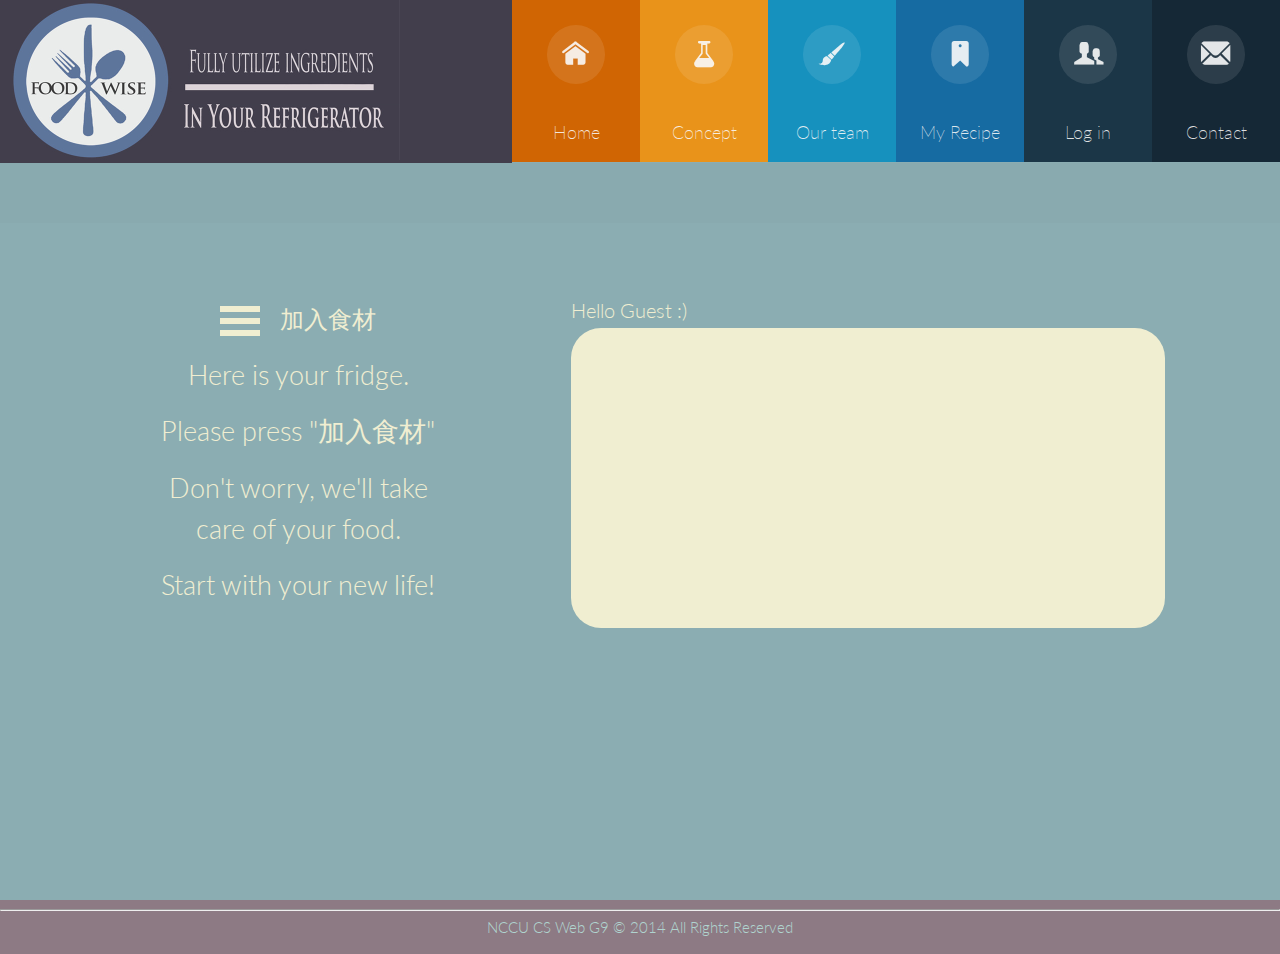
<file: index/index.html>
<!DOCTYPE html>
<html lang="en" class="no-js">
	<head>
		<meta charset="UTF-8" />
        
        <meta property="og:title" content="All About Food" >
        <meta property="og:type" content="website" >
        <meta property="og:url" content="http://chialinyu.github.io/G9/AllAboutFood/index/index.html" >
        <meta property="og:image" content="http://chialinyu.github.io/G9/AllAboutFood/index/images/logo3.jpg" >
        
		<meta http-equiv="X-UA-Compatible" content="IE=edge,chrome=1"> 
		<meta name="viewport" content="width=device-width, initial-scale=1.0"> 
		<title>All About Food</title>
		<meta name="description" content="Multi-Level Push Menu: Off-screen navigation with multiple levels" />
		<meta name="keywords" content="multi-level, menu, navigation, off-canvas, off-screen, mobile, levels, nested, transform" />
		<meta name="author" content="Codrops" />
		<link rel="shortcut icon" href="../favicon.ico">
		<link rel="stylesheet" type="text/css" href="css/normalize.css" />
		<link rel="stylesheet" type="text/css" href="css/demo.css" />
		<link rel="stylesheet" type="text/css" href="css/icons.css" />
		<link rel="stylesheet" type="text/css" href="css/component.css" />
		<link rel="stylesheet" type="text/css" href="css/default_nav.css" />
		<link rel="stylesheet" type="text/css" href="css/component_nav.css" />
        <link rel="stylesheet" type="text/css" href="css/googlesearch.css" />
        
		<script src="js/modernizr.nav.js"></script>
		<script src="js/modernizr.push.js"></script>
        <script type="text/javascript" src="http://www.parsecdn.com/js/parse-1.2.18.min.js"></script>
		
	<script type="text/javascript" src="http://ajax.googleapis.com/ajax/libs/jquery/1.7.2/jquery.min.js"></script>
<!--           <script type="text/javascript" src="http://code.jquery.com/jquery-latest.min.js"></script>-->
   <link rel="stylesheet" href="../apply/fancybox/source/jquery.fancybox.css?v=2.1.5" type="text/css" media="screen" />
   <script type="text/javascript" src="../apply/fancybox/source/jquery.fancybox.pack.js?v=2.1.5"></script>

        
	</head>
    
<script type="text/javascript">
	$(document).ready(function() {

	
		$('.fancybox').fancybox({
            padding:0, margin:0 ,background: 'none',
    		'type': 'inline', //change from iframe
    		'scrolling': 'no',
//            "width":400,"height":300,
            'afterClosed': function(){
                parent.location.reload(true); 
                 $.fancybox.close();
            },
//    		'iframe': {'scrolling': 'no'}
		});	
        
        
        
	});  
    
  </script>
	
	<body>	
		<div class="container">
			
			<!-- Push Wrapper -->
			<div class="mp-pusher" id="mp-pusher">
				
				<nav id="menu" class="nav">

                    <ul>
						<li>
							<a href="#">
								<span class="icon_nav icon">
									<i aria-hidden="true" class="icon-home"></i>
								</span>
								<span>Home</span>
							</a>
						</li>
						<li>
							<a href="../concept/concept.html">
								<span class="icon_nav icon"> 
									<i aria-hidden="true" class="icon-services"></i>
								</span>
								<span>Concept</span>
							</a>
						</li>
						<li>
							<a href="../team/team.html">
								<span class="icon_nav icon">
									<i aria-hidden="true" class="icon-portfolio"></i>
								</span>
								<span>Our team </span>
							</a>
						</li>
						<li>
							<a href="../recipe/recipe.html">
								<span class="icon_nav icon">
									<i aria-hidden="true" class="icon-blog"></i>
								</span>
								<span>My Recipe</span>
							</a>
						</li>
						<li>
<!--							<a class="fancybox fancybox.iframe"  href="../Login.html"  >-->
                            <a class="fancybox"  href="#LoginPage"  >    
								<span class="icon_nav icon">
									<i aria-hidden="true" class="icon-team"></i>
								</span>
								<span>Log in</span>
							</a>
						</li>
						<li>
							<a href="mailto:99703028@nccu.edu.tw">
								<span class="icon_nav icon">
									<i aria-hidden="true" class="icon-contact"></i>
								</span>
								<span>Contact</span>
							</a>
						</li>
					</ul>
				</nav>

		        <div class="logo"><a href="#"><img alt="logo" class="icon-logo" src="./images/logo3.jpg"></a></div>
				
				
				<!-- mp-menu -->
				<nav id="mp-menu" class="mp-menu">
					
					<div class="mp-level">
						<h2 class="icon icon-food">All About Food</h2>
						<ul>
							<li class="icon icon-arrow-left">
								<a href="#">穀物類</a>
								<div class="mp-level">
									<h2>穀物類</h2>
									<a class="mp-back" href="#">back</a>
									<ul>
										<li class="icon icon-arrow-left">
											<a href="#">麵食類</a>
											<div class="mp-level">
												<h2>麵食類</h2>
												<a class="mp-back" href="#">back</a>
												<ul class="Ingredient">
													<li><a href="#">細麵</a></li>
													<li><a href="#">粄條</a></li>
													<li><a href="#">烏龍麵</a></li>
													<li><a href="#">拉麵</a></li>
                                                    <li><a href="#">冬粉</a></li>
                                                    <li><a href="#">河粉</a></li>
												</ul>
											</div>
										</li>
										<li class="icon icon-arrow-left">
											<a href="#">米飯類</a>
											<div class="mp-level">
												<h2>米飯類</h2>
												<a class="mp-back" href="#">back</a>
												<ul class="Ingredient">
													<li><a href="#">飯</a></li>
													<li><a href="#">糙米</a></li>
													<li><a href="#">胚芽米</a></li>
													<li><a href="#">紫米飯</a></li>
													<li><a href="#">五穀米</a></li>
												</ul>
											</div>
										</li>
										<li class="icon icon-arrow-left">
											<a href="#">根莖類</a>
											<div class="mp-level">
												<h2>根莖類</h2>
												<a class="mp-back" href="#">back</a>
												<ul class="Ingredient">
													<li><a href="#">芋頭</a></li>
													<li><a href="#">玉米</a></li>
													<li><a href="#">地瓜</a></li>
													<li><a href="#">馬鈴薯</a></li>
												</ul>
											</div>
										</li>
									</ul>
								</div>
							</li>
							<li class="icon icon-arrow-left">
								<a href="#">肉類</a>
								<div class="mp-level">
									<h2>肉類</h2>
									<a class="mp-back" href="#">back</a>
									<ul class="Ingredient">
										<li><a href="#">豬肉</a></li>
										<li><a href="#">牛肉</a></li>
										<li><a href="#">羊肉</a></li>
										<li><a href="#">雞肉</a></li>
										<li><a href="#">魚</a></li>
									</ul>
								</div>
							</li>
							<li class="icon icon-arrow-left">
								<a href="#">蔬菜類</a>
								<div class="mp-level">
									<h2>蔬菜類</h2>
									<a class="mp-back" href="#">back</a>
									<ul class="Ingredient">
										<li><a href="#">空心菜</a></li>
										<li><a href="#">菠菜</a></li>
										<li><a href="#">蘿蔔</a></li>
										<li><a href="#">香菇</a></li>
										<li><a href="#">茄子</a></li>
										<li><a href="#">花椰菜</a></li>
										<li><a href="#">胡蘿蔔</a></li>
										<li><a href="#">黃瓜</a></li>
                                        <li><a href="#">南瓜</a></li>
										<li><a href="#">番茄</a></li>
									</ul>
								</div>
							</li>
							<li class="icon icon-arrow-left">
								<a href="#">水果</a>
								<div class="mp-level">
									<h2>水果</h2>
									<a class="mp-back" href="#">back</a>
									<ul class="Ingredient">
										<li><a href="#">蘋果</a></li>
										<li><a href="#">香蕉</a></li>
										<li><a href="#">葡萄</a></li>
										<li><a href="#">橘子</a></li>
										<li><a href="#">檸檬</a></li>
										<li><a href="#">芒果</a></li>
										<li><a href="#">西瓜</a></li>
                                        <li><a href="#">木瓜</a></li>
                                        <li><a href="#">草莓</a></li>
									</ul>
								</div>
							</li>
							<li class="icon icon-arrow-left">
								<a href="#">其他配料</a>
								<div class="mp-level">
									<h2>其他配料</h2>
									<a class="mp-back" href="#">back</a>
									<ul class="Ingredient">
										<li><a href="#">巧克力</a></li>
										<li><a href="#">糖</a></li>
										<li><a href="#">胡椒</a></li>
										<li><a href="#">黑糖</a></li>
										<li><a href="#">橄欖油</a></li>
										<li><a href="#">豬油</a></li>
										<li><a href="#">醋</a></li>
                                        <li><a href="#">蛋</a></li>
									</ul>
								</div>
							</li>
							
							<li class="icon icon-arrow-left">
								<a href="#">乳製品</a>
								<div class="mp-level">
									<h2>乳製品</h2>
									<a class="mp-back" href="#">back</a>
									<ul class="Ingredient">
										<li><a href="#">牛奶</a></li>
										<li><a href="#">奶油</a></li>
										<li><a href="#">起士</a></li>
										<li><a href="#">優格</a></li>
										<li><a href="#">冰淇淋</a></li>
									</ul>
								</div>
							</li>
							
						</ul>
							
					</div>
				</nav>
				
				
				
				<!-- /mp-menu -->

				<div class="scroller"><!-- this is for emulating position fixed of the nav -->
					<div class="scroller-inner">
						<!-- Top Navigation -->
							<div class="codrops-top clearfix">
						<!--	<a class="codrops-icon codrops-icon-prev" href="http://tympanus.net/Tutorials/CircularNavigation/"><span>Previous Demo</span></a>
							<span class="right"><a class="codrops-icon codrops-icon-drop" href="http://tympanus.net/codrops/?p=16252"><span>Back to the Codrops Article</span></a></span>
				-->		</div> 
						<header class="codrops-header">
							
						</header>
						<div class="content clearfix">
                            
							<div class="block block-40 clearfix">
								<p><a href="#" id="trigger" class="menu-trigger">加入食材</a></p>
						<!--		<nav class="codrops-demos">
									<a href="index.html">Demo 1: Overlapping levels</a>
									<a href="index2.html">Demo 2: Covering levels</a>
									<a class="current-demo" href="index3.html">Demo 3: Overlapping levels with back links</a> 
									</nav>  -->
                                <p>Here is your fridge.</p>
								<p>Please press "加入食材"</p>
<!--								<p>You can add anything you have</p>-->
								<p>Don't worry, we'll take care of your food.</p>
								<p>Start with your new life!</p>
							</div>
							<div class="block block-60" >
                                
                                <div id="UserName">Hello Guest :)</div>
                                
                                <div id="refrigerator"></div>
<!--
								<p><strong>Here is your fridge.</strong></p>
								<p><strong>Please press "Add Ingredient"</strong></p>
								<p><strong>You can add anything you have</strong></p>
								<p><strong>Don't worry, we'll take care of your food.</strong></p>
								<p><strong>Start with your new life!</strong></p>
-->
<!--                                google自定搜尋-->
                                <div>
                                <script>
                                  (function() {
//                                    var cx = '017594238628882870196:sqgbncmeimi';
                                    var cx = '004612734618331306887:e8s8iujgqtm';  
                                    var gcse = document.createElement('script');
                                    gcse.type = 'text/javascript';
                                    gcse.async = true;
                                    gcse.src = (document.location.protocol == 'https:' ? 'https:' : 'http:') +
                                        '//www.google.com/cse/cse.js?cx=' + cx;
                                    var s = document.getElementsByTagName('script')[0];
                                    s.parentNode.insertBefore(gcse, s);
                                  })();
                                </script>
                                <gcse:search></gcse:search>
                                </div>
                                
                                <br><br><br><br><br><br>
                                
							</div>
					<!--		<div class="info">
								<p>If you enjoyed this you might also like:</p>
								<p><a href="http://icook.tw">iCook.tw</a></p>
							</div> -->
						</div>
					</div><!-- /scroller-inner -->
				</div><!-- /scroller -->

			</div><!-- /pusher -->
		</div><!-- /container -->
		
		
		<script src="js/classie.js"></script>
		<script src="js/mlpushmenu.js"></script>
		<script>
			new mlPushMenu( document.getElementById( 'mp-menu' ), document.getElementById( 'trigger' ) );
		</script>
		
		<!-- responsive menu -->
		<script>
			
			//  The function to change the class
			var changeClass = function (r,className1,className2) {
				var regex = new RegExp("(?:^|\\s+)" + className1 + "(?:\\s+|$)");
				if( regex.test(r.className) ) {
					r.className = r.className.replace(regex,' '+className2+' ');
			    }
			    else{
					r.className = r.className.replace(new RegExp("(?:^|\\s+)" + className2 + "(?:\\s+|$)"),' '+className1+' ');
			    }
			    return r.className;
			};	

			//  Creating our button in JS for smaller screens
			var menuElements = document.getElementById('menu');
			menuElements.insertAdjacentHTML('afterBegin','<button type="button" id="menutoggle" class="navtoogle" aria-hidden="true"><i aria-hidden="true" class="icon-menu"> </i> Menu</button>');

			//  Toggle the class on click to show / hide the menu
			document.getElementById('menutoggle').onclick = function() {
				changeClass(this, 'navtoogle active', 'navtoogle');
			}

			// http://tympanus.net/codrops/2013/05/08/responsive-retina-ready-menu/comment-page-2/#comment-438918
			document.onclick = function(e) {
				var mobileButton = document.getElementById('menutoggle'),
					buttonStyle =  mobileButton.currentStyle ? mobileButton.currentStyle.display : getComputedStyle(mobileButton, null).display;

				if(buttonStyle === 'block' && e.target !== mobileButton && new RegExp(' ' + 'active' + ' ').test(' ' + mobileButton.className + ' ')) {
					changeClass(mobileButton, 'navtoogle active', 'navtoogle');
				}
			}
            
            </script>
        
        <script>
            
            //choose~~in~~box~~
            /*
    		if( $("#gsc-i-id1").val() ){
    			var searchInput = $("#gsc-i-id1").val();
    			console.log("12333");
    		}else{
            
				var searchInput =" ";
            	console.log("32111");
            }*/
            //var searchInput = $('#refrigerator').text() ;
           
//            var times = 0;
            var myArray = [];
            $('.Ingredient li a').click(function(){
            	  //searchInput = $('#refrigerator').text() ;
//                for(var i = 0; i <= time;i++){
//                    
//                }
//                times++;
                  
                
//                myArray.push($("#refrigerator .box").html());//失敗的ＰＵＳＨ舊資料
//                
//                console.log("array=",myArray);
                
                var content = $(this).html();

    
                
                var date = new Date($.now());
                var month = new Array(12);
                    month[0] = "01";
                    month[1] = "02";
                    month[2] = "03";
                    month[3] = "04";
                    month[4] = "05";
                    month[5] = "06";
                    month[6] = "07";
                    month[7] = "08";
                    month[8] = "09";
                    month[9] = "10";
                    month[10] = "11";
                    month[11] = "12";
                
                var Year = date.getFullYear();
                var Month = month[date.getMonth()];
                var Day = date.getDate();
                
                var numDate = parseInt(Year+Month+Day);
                
                //searchInput += content + " ";

                myArray.push( content );
                myArray.push( numDate );
                
                $('#refrigerator').append('<div class="box" value='+ content +">"+content+ " " +'<div class="box_hover">'+numDate+" </div>");
                var nowingredient = $('#refrigerator').text();
                console.log("gogo ",nowingredient);
                /*
                var tmp = searchInput.split(' ');
                console.log("tmp",tmp);
                console.log("length",tmp.length);
                if(searchInput.split(' ').length <= (3+2) ){
                	$('#gsc-i-id1').val(searchInput);
                }
                */
                var tt = nowingredient.split(' ');
                searchInput= "";
                for(var i=0 ; i<tt.length-1; i+=2){
                	if(i<6){
                	 searchInput += (tt[i] + " ");                		
                	}

                }
                $('#gsc-i-id1').val(searchInput);
                console.log("search=>",$('#gsc-i-id1').val());
                //console.log("con",searchInput);//
                //console.log("cookie:",document.cookie);//
                
                //获取cookie字符串 
                var strCookie=document.cookie; 
                var arrCookie=strCookie.split(";"); 
                console.log("userId的值是 ",arrCookie[0]);
                
//                FB.getLoginStatus(function(response) {
//                // this will be called when the roundtrip to Facebook has completed
//                
//                }, true);
                
                //parse 傳資料 update item
                Parse.initialize("wfsQ2jK7uRpaJJjX4C3zhTvDXlzpVbkpGOrVIFdJ", "6IRXG0BIzE5ToEHOYh3HGjaXrNiU7HaG5Repvte0");

				var currentuser = Parse.Object.extend("FacebookID");//include class
				var query = new Parse.Query(currentuser);//對class做搜尋
				query.equalTo("userID",arrCookie[0]);
                console.log("arr=",arrCookie[0]);
                console.log("gogo222222 ",nowingredient);
//                var currentuser = Parse.Object.extend("FacebookID");//include class
//				var query = new Parse.Query(currentuser);//對class做搜尋
//				query.equalTo("userID","814579645218777");
                
				//var d = new Date(year, month, day, hours, minutes, seconds, milliseconds);
				//query.id = "DZZVW4YIDM";
				query.first({
  				  success: function(object) {
  				  	//console.log(object);
				   // object.set("ingredient", myArray.toString());
                    object.set("ingredient", nowingredient);
				    object.save();
				 },
				  error: function(error) {
				    alert("Error: " + error.code + " " + error.message);
				  }
				});

				getpairinfo();
            })

		</script>

        <script>
			function getpairinfo(){
				Parse.initialize("wfsQ2jK7uRpaJJjX4C3zhTvDXlzpVbkpGOrVIFdJ", "6IRXG0BIzE5ToEHOYh3HGjaXrNiU7HaG5Repvte0");

				var currentuser = Parse.Object.extend("FacebookID");//include class
				var querypair = new Parse.Query(currentuser);//對class做搜尋
				//querypair.refresh();
				querypair.get("KtnMfQB8JL", { //objectid
				  success: function(user) {
				  	//user = unsynuser.fetch();
				  	//querypair.refresh();
				  	console.log(user.get("ingredient"));
				  	var obj = user.get("ingredient").split(",");
				  	for(var i=1; i<obj.length; i=i+2){
				  		//console.log( (parseInt(obj[i],10)) );
				  		console.log("obj" + obj[i] );
				  	}
				  	
				  },
				  error: function(object, error) {
				  	console.log("nonono");
				    
				  }
				});
				
			}
		</script>
        
        <script>
//            $(document).on("dblclick",".box",function(){    
//        		console.log("remove!! yayayaya!!!");
//                console.log(this);
//        		$(this).remove();
//        	})
//            
//            $(document).on("dblclick",".box_red",function(){    
//        		console.log("remove!! yayayaya!!!");
//                console.log(this);
//        		$(this).remove();
//        	})
            
            
            $(document).on("dblclick",".box",function(){   
        		var strCookie=document.cookie; 
                var arrCookie=strCookie.split(";");  
        		console.log("remove!! yayayaya!!!");
                //console.log(this);
        		$(this).remove();

        		var rmingredient = $('#refrigerator').text();
        	    console.log("rmnow1111",rmingredient);

        		Parse.initialize("wfsQ2jK7uRpaJJjX4C3zhTvDXlzpVbkpGOrVIFdJ", "6IRXG0BIzE5ToEHOYh3HGjaXrNiU7HaG5Repvte0");

				var currentuser1 = Parse.Object.extend("FacebookID");//include class
				var query = new Parse.Query(currentuser1);//對class做搜尋

				query.equalTo("userID",arrCookie[0]);
                
				console.log("rmnow==>>",rmingredient);

				query.first({
  				  success: function(object) {
  				  	//console.log(object);
  				  	object.set("ingredient", rmingredient);
				    //object.set("ingredient", myArray.toString());
				    object.save();
				 },
				  error: function(error) {
				    alert("Error: " + error.code + " " + error.message);
				  }
				});
            });
            
            $(document).on("dblclick",".box_red",function(){   
        		var strCookie=document.cookie; 
                var arrCookie=strCookie.split(";");  
        		console.log("remove!! yayayaya!!!");
                //console.log(this);
        		$(this).remove();

        		var rmingredient = $('#refrigerator').text();
        	    console.log("rmnow1111",rmingredient);

        		Parse.initialize("wfsQ2jK7uRpaJJjX4C3zhTvDXlzpVbkpGOrVIFdJ", "6IRXG0BIzE5ToEHOYh3HGjaXrNiU7HaG5Repvte0");

				var currentuser1 = Parse.Object.extend("FacebookID");//include class
				var query = new Parse.Query(currentuser1);//對class做搜尋

				query.equalTo("userID",arrCookie[0]);
                
				console.log("rmnow==>>",rmingredient);

				query.first({
  				  success: function(object) {
  				  	//console.log(object);
  				  	object.set("ingredient", rmingredient);
				    //object.set("ingredient", myArray.toString());
				    object.save();
				 },
				  error: function(error) {
				    alert("Error: " + error.code + " " + error.message);
				  }
				});
            });
        
            
        </script>
        
        
<!--        Login.html-->
        
        <div id="LoginPage" class="LoginPageStyle" style="display:none">
            
            <link href="../FOOD_files/login_css.css" rel="stylesheet" type="text/css">
    <!--     <script type="text/javascript" src="http://ajax.googleapis.com/ajax/libs/jquery/1.7.2/jquery.min.js"></script>-->
            <div id="fb-root"></div>

            <section id="login" class="login_section">
                <h2 class="h2_style">LOG IN</h2>
                <form class="form_style">
                    <img src='../FOOD_files/user_circle.png' class="icon_style">&nbsp USERNAME<input type="text" id="login_name" name="username" placeholder="Type your username"><br>
                    <img src='../FOOD_files/lock.png' class="icon_style">PASSWORD<input type="text" id="login_pass" placeholder="Type your password">
                </form>
                <div id="login_link">
                    <a><img src='../FOOD_files/question.png' class="icon_style">LOST PASSWORD?</a><br>         
                    <a><img src='../FOOD_files/heart.png' class="icon_style">NEW ACCOUNT</a><br>
                    <a><img src='../FOOD_files/question.png' class="icon_style">HELP</a>
                </div>
    <!--
                    <fb:login-button scope="public_profile,email" onlogin="checkLoginState();">
                    </fb:login-button>
    -->
            <div class="buttons">
                <button  id="fb_login" onclick="clickFBLogin()">Sign in FB</button>
                <button  id="login_bt2" >Sign in</button>
                <button  id="fb_logout" onclick="FacebookLogout()">Log out</button>
        <!--        <button class="click">123</button>-->
            </div>

            </section>
                  <!--匯入Parse SDK-->
            <script type="text/javascript" src="http://www.parsecdn.com/js/parse-1.2.18.min.js"></script>
            <script type="text/javascript" src="../script.js"></script>
    <!--    <script type="text/javascript" src="./fb_prase.js"></script>-->

        </div>
        
        <script>
//        	$('#login_bt2').click(function(){
//        		Parse.initialize("wfsQ2jK7uRpaJJjX4C3zhTvDXlzpVbkpGOrVIFdJ", "6IRXG0BIzE5ToEHOYh3HGjaXrNiU7HaG5Repvte0");
//
//				var currentuser = Parse.Object.extend("FacebookID");//include class
//				var query = new Parse.Query(currentuser);//對class做搜尋
//				query.set("userID", $("#login_pass").val() );
//				query.set("Username", $("#login_name").val() );
//			
//        	console.log("haha");
//        	});
            
            
        	$('#login_bt2').click(function(){
        		console.log("haha1");

        		Parse.initialize("wfsQ2jK7uRpaJJjX4C3zhTvDXlzpVbkpGOrVIFdJ", "6IRXG0BIzE5ToEHOYh3HGjaXrNiU7HaG5Repvte0");

				var currentuser = Parse.Object.extend("FacebookID");//include class
				var queryuser = new Parse.Query(currentuser);
				queryuser.equalTo("userID", $("#login_pass").val() )
				queryuser.find({
                          success: function(results) {
                              console.log("results.length",results.length);
                               if (results.length === 0){//沒有資料回傳
//                                 var facebookID = new FacebookID();//不用自己手動建class
//                                 facebookID.set("username",userName);
//                                 facebookID.set("userID",userID);
//                                 facebookID.save();
                                   var myuser = new currentuser();//對class做搜尋
							       console.log("haha2");
							       myuser.set("userID", $("#login_pass").val() );
                                   myuser.set("username", $("#login_name").val() );
                                   myuser.save(null, {
                                   success: function(query) {
                                        document.cookie= $("#login_pass").val();
                                        $("#UserName").empty();
                                        $("#UserName").append("Hi~ "+ $("#login_name").val());//append User Name
                                        console.log("ok");
                                        $("#login_pass").val("");
                                        $("#login_name").val("");
                                      },
                                      error: function(query, error) {
                                        console.log("not ok");
                                      }
                                   });

                                   setTimeout(function () {
                                   $.fancybox.close();
                                   }, 1000);

                                    console.log("haha3");
                               }
                               else{
//                                 console.log("results=",results[0].id);  
// //                                console.log("results=",results);
//                                 getpairinfo(results[0].id);
                                   document.cookie= $("#login_pass").val();
                                   console.log("login~id=",$("#login_pass").val());
                              
                                   $("#UserName").empty();
                                   $("#UserName").append("Hi~ "+$("#login_name").val());//append User Name
                                   
                                   $("#login_pass").val("");
			    			       $("#login_name").val("");
                                   getpairinfo(results[0].id);
                                   setTimeout(function () {
                                     $.fancybox.close();
                                   }, 1000);
                              }
                              
                                console.log("haha3");                   
                          }, 
                          error: function(error) {
                          	alert("Error: " + error.code + " " + error.message);
			        	}
			    });
           });
				
       
            
        </script>
        
        
        
		 <footer>
        <hr>
        NCCU CS Web G9 &copy; 2014 All Rights Reserved<br><br>
        </footer>
        
	</body>
       
</html>
</file>
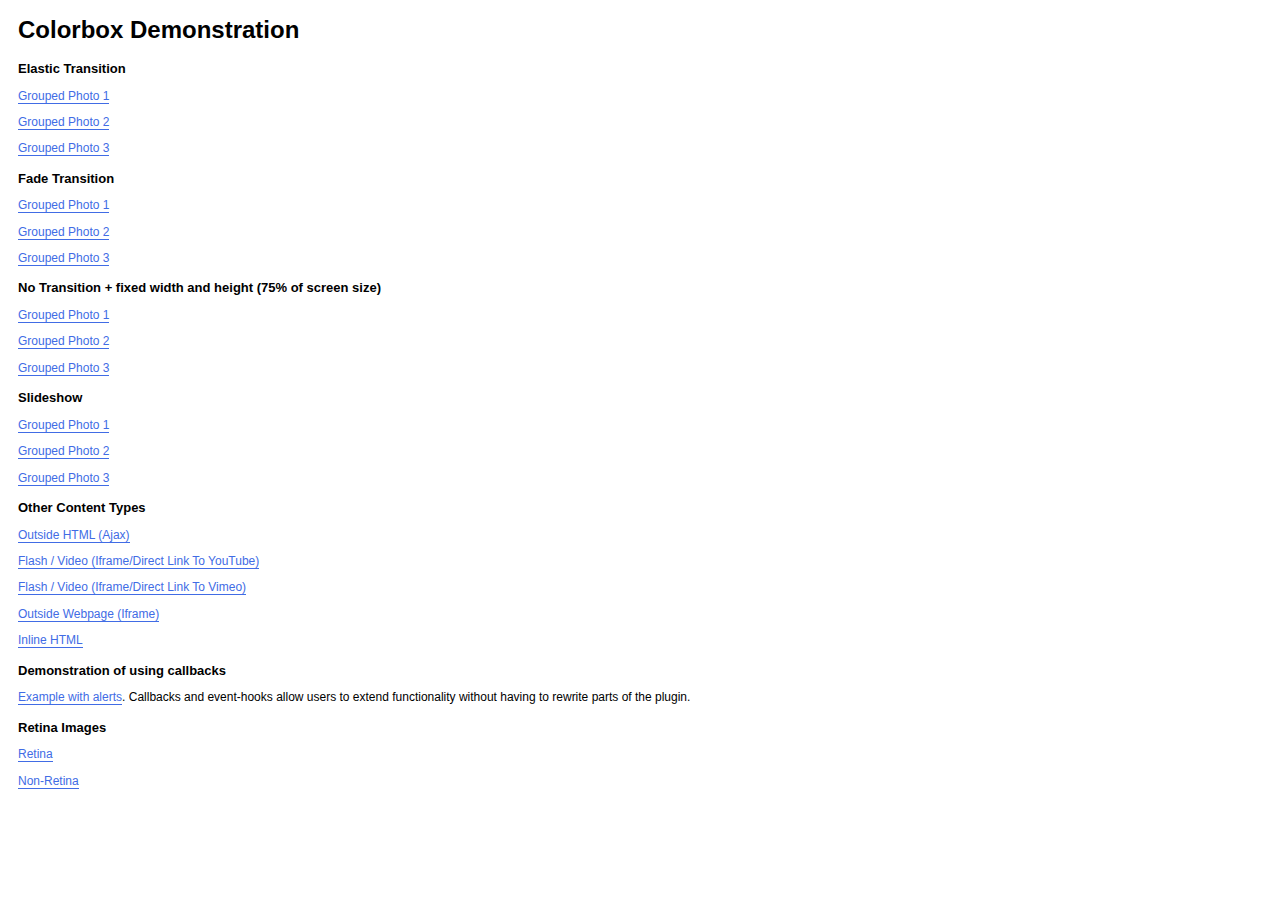
<file: apply/colorbox-master/example1/index.html>
<!DOCTYPE html>
<html>
	<head>
		<meta charset='utf-8'/>
		<title>Colorbox Examples</title>
		<style>
			body{font:12px/1.2 Verdana, sans-serif; padding:0 10px;}
			a:link, a:visited{text-decoration:none; color:#416CE5; border-bottom:1px solid #416CE5;}
			h2{font-size:13px; margin:15px 0 0 0;}
		</style>
		<link rel="stylesheet" href="colorbox.css" />
		<script src="https://ajax.googleapis.com/ajax/libs/jquery/1.10.2/jquery.min.js"></script>
		<script src="../jquery.colorbox.js"></script>
		<script>
			$(document).ready(function(){
				//Examples of how to assign the Colorbox event to elements
				$(".group1").colorbox({rel:'group1'});
				$(".group2").colorbox({rel:'group2', transition:"fade"});
				$(".group3").colorbox({rel:'group3', transition:"none", width:"75%", height:"75%"});
				$(".group4").colorbox({rel:'group4', slideshow:true});
				$(".ajax").colorbox();
				$(".youtube").colorbox({iframe:true, innerWidth:640, innerHeight:390});
				$(".vimeo").colorbox({iframe:true, innerWidth:500, innerHeight:409});
				$(".iframe").colorbox({iframe:true, width:"80%", height:"80%"});
				$(".inline").colorbox({inline:true, width:"50%"});
				$(".callbacks").colorbox({
					onOpen:function(){ alert('onOpen: colorbox is about to open'); },
					onLoad:function(){ alert('onLoad: colorbox has started to load the targeted content'); },
					onComplete:function(){ alert('onComplete: colorbox has displayed the loaded content'); },
					onCleanup:function(){ alert('onCleanup: colorbox has begun the close process'); },
					onClosed:function(){ alert('onClosed: colorbox has completely closed'); }
				});

				$('.non-retina').colorbox({rel:'group5', transition:'none'})
				$('.retina').colorbox({rel:'group5', transition:'none', retinaImage:true, retinaUrl:true});
				
				//Example of preserving a JavaScript event for inline calls.
				$("#click").click(function(){ 
					$('#click').css({"background-color":"#f00", "color":"#fff", "cursor":"inherit"}).text("Open this window again and this message will still be here.");
					return false;
				});
			});
		</script>
	</head>
	<body>
		<h1>Colorbox Demonstration</h1>
		<h2>Elastic Transition</h2>
		<p><a class="group1" href="../content/ohoopee1.jpg" title="Me and my grandfather on the Ohoopee.">Grouped Photo 1</a></p>
		<p><a class="group1" href="../content/ohoopee2.jpg" title="On the Ohoopee as a child">Grouped Photo 2</a></p>
		<p><a class="group1" href="../content/ohoopee3.jpg" title="On the Ohoopee as an adult">Grouped Photo 3</a></p>
		
		<h2>Fade Transition</h2>
		<p><a class="group2" href="../content/ohoopee1.jpg" title="Me and my grandfather on the Ohoopee">Grouped Photo 1</a></p>
		<p><a class="group2" href="../content/ohoopee2.jpg" title="On the Ohoopee as a child">Grouped Photo 2</a></p>
		<p><a class="group2" href="../content/ohoopee3.jpg" title="On the Ohoopee as an adult">Grouped Photo 3</a></p>
		
		<h2>No Transition + fixed width and height (75% of screen size)</h2>
		<p><a class="group3" href="../content/ohoopee1.jpg" title="Me and my grandfather on the Ohoopee.">Grouped Photo 1</a></p>
		<p><a class="group3" href="../content/ohoopee2.jpg" title="On the Ohoopee as a child">Grouped Photo 2</a></p>
		<p><a class="group3" href="../content/ohoopee3.jpg" title="On the Ohoopee as an adult">Grouped Photo 3</a></p>
		
		<h2>Slideshow</h2>
		<p><a class="group4"  href="../content/ohoopee1.jpg" title="Me and my grandfather on the Ohoopee.">Grouped Photo 1</a></p>
		<p><a class="group4"  href="../content/ohoopee2.jpg" title="On the Ohoopee as a child">Grouped Photo 2</a></p>
		<p><a class="group4"  href="../content/ohoopee3.jpg" title="On the Ohoopee as an adult">Grouped Photo 3</a></p>
		
		<h2>Other Content Types</h2>
		<p><a class='ajax' href="../content/ajax.html" title="Homer Defined">Outside HTML (Ajax)</a></p>
		<p><a class='youtube' href="http://www.youtube.com/embed/VOJyrQa_WR4?rel=0&amp;wmode=transparent">Flash / Video (Iframe/Direct Link To YouTube)</a></p>
		<p><a class='vimeo' href="http://player.vimeo.com/video/2285902" title="R&ouml;yksopp: Remind Me">Flash / Video (Iframe/Direct Link To Vimeo)</a></p>
		<p><a class='iframe' href="http://wikipedia.com">Outside Webpage (Iframe)</a></p>
		<p><a class='inline' href="#inline_content">Inline HTML</a></p>
		
		<h2>Demonstration of using callbacks</h2>
		<p><a class='callbacks' href="../content/marylou.jpg" title="Marylou on Cumberland Island">Example with alerts</a>. Callbacks and event-hooks allow users to extend functionality without having to rewrite parts of the plugin.</p>
		

		<h2>Retina Images</h2>
		<p><a class="retina" href="../content/daisy.jpg" title="Retina">Retina</a></p>
		<p><a class="non-retina" href="../content/daisy.jpg" title="Non-Retina">Non-Retina</a></p>

		<!-- This contains the hidden content for inline calls -->
		<div style='display:none'>
			<div id='inline_content' style='padding:10px; background:#fff;'>
			<p><strong>This content comes from a hidden element on this page.</strong></p>
			<p>The inline option preserves bound JavaScript events and changes, and it puts the content back where it came from when it is closed.</p>
			<p><a id="click" href="#" style='padding:5px; background:#ccc;'>Click me, it will be preserved!</a></p>
			
			<p><strong>If you try to open a new Colorbox while it is already open, it will update itself with the new content.</strong></p>
			<p>Updating Content Example:<br />
			<a class="ajax" href="../content/ajax.html">Click here to load new content</a></p>
			</div>
		</div>
	</body>
</html>
</file>
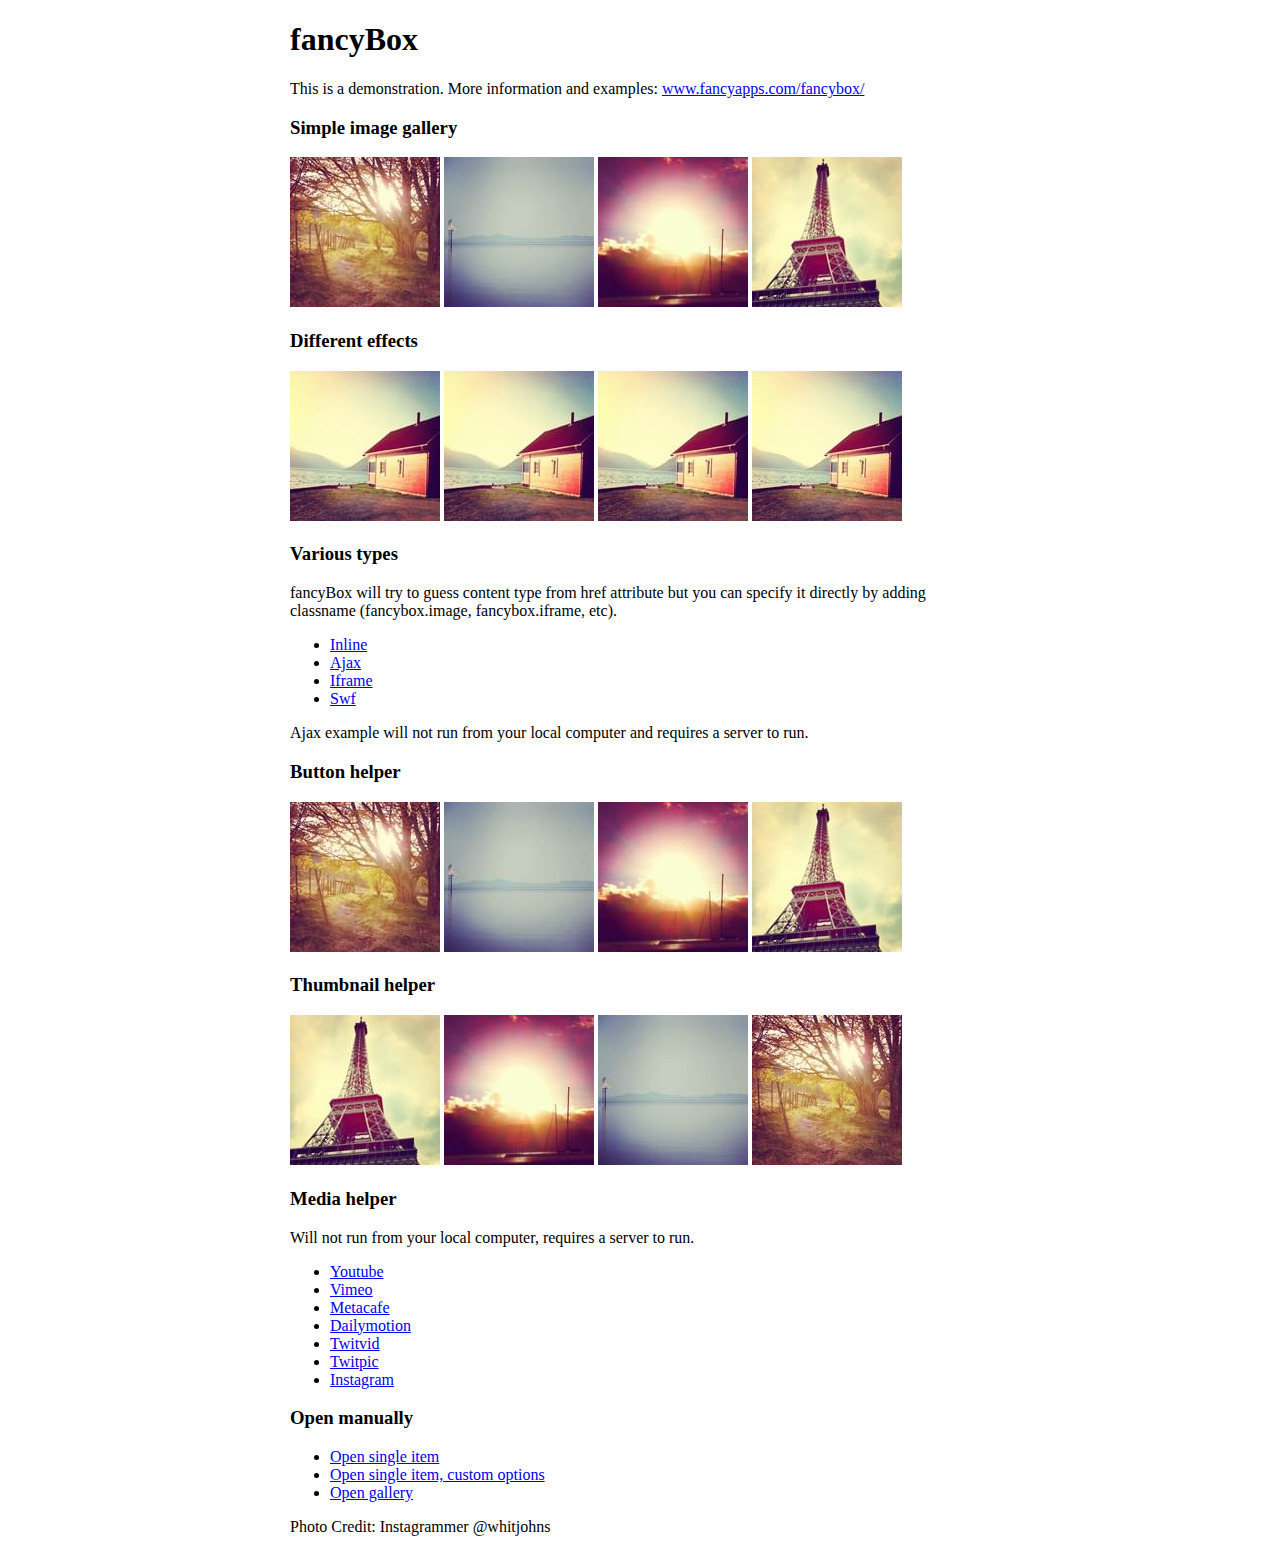
<file: apply/fancybox/demo/index.html>
<!DOCTYPE html>
<html>
<head>
	<title>fancyBox - Fancy jQuery Lightbox Alternative | Demonstration</title>
	<meta http-equiv="Content-Type" content="text/html; charset=UTF-8" />

	<!-- Add jQuery library -->
	<script type="text/javascript" src="../lib/jquery-1.10.1.min.js"></script>

	<!-- Add mousewheel plugin (this is optional) -->
	<script type="text/javascript" src="../lib/jquery.mousewheel-3.0.6.pack.js"></script>

	<!-- Add fancyBox main JS and CSS files -->
	<script type="text/javascript" src="../source/jquery.fancybox.js?v=2.1.5"></script>
	<link rel="stylesheet" type="text/css" href="../source/jquery.fancybox.css?v=2.1.5" media="screen" />

	<!-- Add Button helper (this is optional) -->
	<link rel="stylesheet" type="text/css" href="../source/helpers/jquery.fancybox-buttons.css?v=1.0.5" />
	<script type="text/javascript" src="../source/helpers/jquery.fancybox-buttons.js?v=1.0.5"></script>

	<!-- Add Thumbnail helper (this is optional) -->
	<link rel="stylesheet" type="text/css" href="../source/helpers/jquery.fancybox-thumbs.css?v=1.0.7" />
	<script type="text/javascript" src="../source/helpers/jquery.fancybox-thumbs.js?v=1.0.7"></script>

	<!-- Add Media helper (this is optional) -->
	<script type="text/javascript" src="../source/helpers/jquery.fancybox-media.js?v=1.0.6"></script>

	<script type="text/javascript">
		$(document).ready(function() {
			/*
			 *  Simple image gallery. Uses default settings
			 */

			$('.fancybox').fancybox();

			/*
			 *  Different effects
			 */

			// Change title type, overlay closing speed
			$(".fancybox-effects-a").fancybox({
				helpers: {
					title : {
						type : 'outside'
					},
					overlay : {
						speedOut : 0
					}
				}
			});

			// Disable opening and closing animations, change title type
			$(".fancybox-effects-b").fancybox({
				openEffect  : 'none',
				closeEffect	: 'none',

				helpers : {
					title : {
						type : 'over'
					}
				}
			});

			// Set custom style, close if clicked, change title type and overlay color
			$(".fancybox-effects-c").fancybox({
				wrapCSS    : 'fancybox-custom',
				closeClick : true,

				openEffect : 'none',

				helpers : {
					title : {
						type : 'inside'
					},
					overlay : {
						css : {
							'background' : 'rgba(238,238,238,0.85)'
						}
					}
				}
			});

			// Remove padding, set opening and closing animations, close if clicked and disable overlay
			$(".fancybox-effects-d").fancybox({
				padding: 0,

				openEffect : 'elastic',
				openSpeed  : 150,

				closeEffect : 'elastic',
				closeSpeed  : 150,

				closeClick : true,

				helpers : {
					overlay : null
				}
			});

			/*
			 *  Button helper. Disable animations, hide close button, change title type and content
			 */

			$('.fancybox-buttons').fancybox({
				openEffect  : 'none',
				closeEffect : 'none',

				prevEffect : 'none',
				nextEffect : 'none',

				closeBtn  : false,

				helpers : {
					title : {
						type : 'inside'
					},
					buttons	: {}
				},

				afterLoad : function() {
					this.title = 'Image ' + (this.index + 1) + ' of ' + this.group.length + (this.title ? ' - ' + this.title : '');
				}
			});


			/*
			 *  Thumbnail helper. Disable animations, hide close button, arrows and slide to next gallery item if clicked
			 */

			$('.fancybox-thumbs').fancybox({
				prevEffect : 'none',
				nextEffect : 'none',

				closeBtn  : false,
				arrows    : false,
				nextClick : true,

				helpers : {
					thumbs : {
						width  : 50,
						height : 50
					}
				}
			});

			/*
			 *  Media helper. Group items, disable animations, hide arrows, enable media and button helpers.
			*/
			$('.fancybox-media')
				.attr('rel', 'media-gallery')
				.fancybox({
					openEffect : 'none',
					closeEffect : 'none',
					prevEffect : 'none',
					nextEffect : 'none',

					arrows : false,
					helpers : {
						media : {},
						buttons : {}
					}
				});

			/*
			 *  Open manually
			 */

			$("#fancybox-manual-a").click(function() {
				$.fancybox.open('1_b.jpg');
			});

			$("#fancybox-manual-b").click(function() {
				$.fancybox.open({
					href : 'iframe.html',
					type : 'iframe',
					padding : 5
				});
			});

			$("#fancybox-manual-c").click(function() {
				$.fancybox.open([
					{
						href : '1_b.jpg',
						title : 'My title'
					}, {
						href : '2_b.jpg',
						title : '2nd title'
					}, {
						href : '3_b.jpg'
					}
				], {
					helpers : {
						thumbs : {
							width: 75,
							height: 50
						}
					}
				});
			});


		});
	</script>
	<style type="text/css">
		.fancybox-custom .fancybox-skin {
			box-shadow: 0 0 50px #222;
		}

		body {
			max-width: 700px;
			margin: 0 auto;
		}
	</style>
</head>
<body>
	<h1>fancyBox</h1>

	<p>This is a demonstration. More information and examples: <a href="http://fancyapps.com/fancybox/">www.fancyapps.com/fancybox/</a></p>

	<h3>Simple image gallery</h3>
	<p>
		<a class="fancybox" href="1_b.jpg" data-fancybox-group="gallery" title="Lorem ipsum dolor sit amet"><img src="1_s.jpg" alt="" /></a>

		<a class="fancybox" href="2_b.jpg" data-fancybox-group="gallery" title="Etiam quis mi eu elit temp"><img src="2_s.jpg" alt="" /></a>

		<a class="fancybox" href="3_b.jpg" data-fancybox-group="gallery" title="Cras neque mi, semper leon"><img src="3_s.jpg" alt="" /></a>

		<a class="fancybox" href="4_b.jpg" data-fancybox-group="gallery" title="Sed vel sapien vel sem uno"><img src="4_s.jpg" alt="" /></a>
	</p>

	<h3>Different effects</h3>
	<p>
		<a class="fancybox-effects-a" href="5_b.jpg" title="Lorem ipsum dolor sit amet, consectetur adipiscing elit"><img src="5_s.jpg" alt="" /></a>

		<a class="fancybox-effects-b" href="5_b.jpg" title="Lorem ipsum dolor sit amet, consectetur adipiscing elit"><img src="5_s.jpg" alt="" /></a>

		<a class="fancybox-effects-c" href="5_b.jpg" title="Lorem ipsum dolor sit amet, consectetur adipiscing elit"><img src="5_s.jpg" alt="" /></a>

		<a class="fancybox-effects-d" href="5_b.jpg" title="Lorem ipsum dolor sit amet, consectetur adipiscing elit"><img src="5_s.jpg" alt="" /></a>
	</p>

	<h3>Various types</h3>
	<p>
		fancyBox will try to guess content type from href attribute but you can specify it directly by adding classname (fancybox.image, fancybox.iframe, etc).
	</p>
	<ul>
		<li><a class="fancybox" href="#inline1" title="Lorem ipsum dolor sit amet">Inline</a></li>
		<li><a class="fancybox fancybox.ajax" href="ajax.txt">Ajax</a></li>
		<li><a class="fancybox fancybox.iframe" href="iframe.html">Iframe</a></li>
		<li><a class="fancybox" href="http://www.adobe.com/jp/events/cs3_web_edition_tour/swfs/perform.swf">Swf</a></li>
	</ul>

	<div id="inline1" style="width:400px;display: none;">
		<h3>Etiam quis mi eu elit</h3>
		<p>
			Lorem ipsum dolor sit amet, consectetur adipiscing elit. Etiam quis mi eu elit tempor facilisis id et neque. Nulla sit amet sem sapien. Vestibulum imperdiet porta ante ac ornare. Nulla et lorem eu nibh adipiscing ultricies nec at lacus. Cras laoreet ultricies sem, at blandit mi eleifend aliquam. Nunc enim ipsum, vehicula non pretium varius, cursus ac tortor. Vivamus fringilla congue laoreet. Quisque ultrices sodales orci, quis rhoncus justo auctor in. Phasellus dui eros, bibendum eu feugiat ornare, faucibus eu mi. Nunc aliquet tempus sem, id aliquam diam varius ac. Maecenas nisl nunc, molestie vitae eleifend vel, iaculis sed magna. Aenean tempus lacus vitae orci posuere porttitor eget non felis. Donec lectus elit, aliquam nec eleifend sit amet, vestibulum sed nunc.
		</p>
	</div>

	<p>
		Ajax example will not run from your local computer and requires a server to run.
	</p>

	<h3>Button helper</h3>
	<p>
		<a class="fancybox-buttons" data-fancybox-group="button" href="1_b.jpg"><img src="1_s.jpg" alt="" /></a>

		<a class="fancybox-buttons" data-fancybox-group="button" href="2_b.jpg"><img src="2_s.jpg" alt="" /></a>

		<a class="fancybox-buttons" data-fancybox-group="button" href="3_b.jpg"><img src="3_s.jpg" alt="" /></a>

		<a class="fancybox-buttons" data-fancybox-group="button" href="4_b.jpg"><img src="4_s.jpg" alt="" /></a>
	</p>

	<h3>Thumbnail helper</h3>
	<p>
		<a class="fancybox-thumbs" data-fancybox-group="thumb" href="4_b.jpg"><img src="4_s.jpg" alt="" /></a>

		<a class="fancybox-thumbs" data-fancybox-group="thumb" href="3_b.jpg"><img src="3_s.jpg" alt="" /></a>

		<a class="fancybox-thumbs" data-fancybox-group="thumb" href="2_b.jpg"><img src="2_s.jpg" alt="" /></a>

		<a class="fancybox-thumbs" data-fancybox-group="thumb" href="1_b.jpg"><img src="1_s.jpg" alt="" /></a>
	</p>

	<h3>Media helper</h3>
	<p>
		Will not run from your local computer, requires a server to run.
	</p>

	<ul>
		<li><a class="fancybox-media" href="http://www.youtube.com/watch?v=opj24KnzrWo">Youtube</a></li>
		<li><a class="fancybox-media" href="http://vimeo.com/47480346">Vimeo</a></li>
		<li><a class="fancybox-media" href="http://www.metacafe.com/watch/7635964/">Metacafe</a></li>
		<li><a class="fancybox-media" href="http://www.dailymotion.com/video/xoeylt_electric-guest-this-head-i-hold_music">Dailymotion</a></li>
		<li><a class="fancybox-media" href="http://twitvid.com/QY7MD">Twitvid</a></li>
		<li><a class="fancybox-media" href="http://twitpic.com/7p93st">Twitpic</a></li>
		<li><a class="fancybox-media" href="http://instagr.am/p/IejkuUGxQn">Instagram</a></li>
	</ul>

	<h3>Open manually</h3>
	<ul>
		<li><a id="fancybox-manual-a" href="javascript:;">Open single item</a></li>
		<li><a id="fancybox-manual-b" href="javascript:;">Open single item, custom options</a></li>
		<li><a id="fancybox-manual-c" href="javascript:;">Open gallery</a></li>
	</ul>

	<p>
		Photo Credit: Instagrammer @whitjohns
	</p>
</body>
</html>
</file>
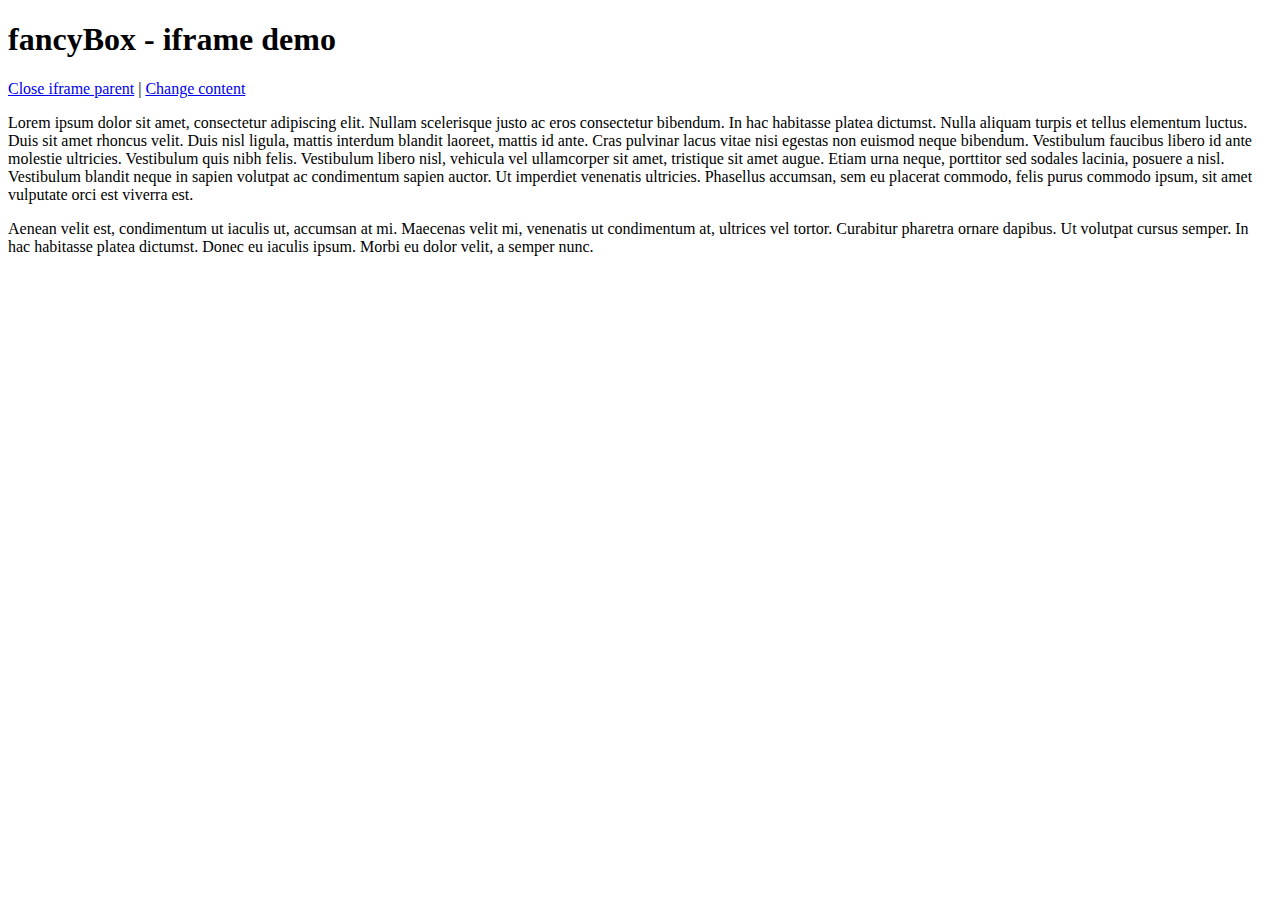
<file: apply/fancybox/demo/iframe.html>
<!DOCTYPE html>
<html>
<head>
	<title>fancyBox - iframe demo</title>
	<meta http-equiv="Content-Type" content="text/html; charset=UTF-8" />
</head>
<body>
	<h1>fancyBox - iframe demo</h1>

	<p>
		<a href="javascript:parent.jQuery.fancybox.close();">Close iframe parent</a>

		|

		<a href="javascript:parent.jQuery.fancybox.open({href : '1_b.jpg', title : 'My title'});">Change content</a>
	</p>

	<p>
		Lorem ipsum dolor sit amet, consectetur adipiscing elit. Nullam scelerisque justo ac eros consectetur bibendum. In hac habitasse platea dictumst. Nulla aliquam turpis et tellus elementum luctus. Duis sit amet rhoncus velit. Duis nisl ligula, mattis interdum blandit laoreet, mattis id ante. Cras pulvinar lacus vitae nisi egestas non euismod neque bibendum. Vestibulum faucibus libero id ante molestie ultricies. Vestibulum quis nibh felis. Vestibulum libero nisl, vehicula vel ullamcorper sit amet, tristique sit amet augue. Etiam urna neque, porttitor sed sodales lacinia, posuere a nisl. Vestibulum blandit neque in sapien volutpat ac condimentum sapien auctor. Ut imperdiet venenatis ultricies. Phasellus accumsan, sem eu placerat commodo, felis purus commodo ipsum, sit amet vulputate orci est viverra est.
	</p>

	<p>
		Aenean velit est, condimentum ut iaculis ut, accumsan at mi. Maecenas velit mi, venenatis ut condimentum at, ultrices vel tortor. Curabitur pharetra ornare dapibus. Ut volutpat cursus semper. In hac habitasse platea dictumst. Donec eu iaculis ipsum. Morbi eu dolor velit, a semper nunc.
	</p>
</body>
</html>
</file>
<file: index/css/demo.css>
@import url(http://fonts.googleapis.com/css?family=Lato:300,400,700);
@font-face {
	font-weight: normal;
	font-style: normal;
	font-family: 'codropsicons';
	src:url('../fonts/codropsicons/codropsicons.eot');
	src:url('../fonts/codropsicons/codropsicons.eot?#iefix') format('embedded-opentype'),
		url('../fonts/codropsicons/codropsicons.woff') format('woff'),
		url('../fonts/codropsicons/codropsicons.ttf') format('truetype'),
		url('../fonts/codropsicons/codropsicons.svg#codropsicons') format('svg');
}

body {
	background: rgb(139,173,178);/*#34495e*/
	color: rgb(240, 238, 209);
	font-weight: 300;
	font-family: 'Lato', Calibri, Arial, sans-serif;
}

a {
	text-decoration: none;
	color: rgb(240, 238, 209);
	outline: none;
}

a:hover, a:focus {
	color: rgb(240, 238, 209);
	outline: none;
}

/* Clearfix hack by Nicolas Gallagher: http://nicolasgallagher.com/micro-clearfix-hack/ */
.clearfix:before,
.clearfix:after {
	display: table;
	content: " ";
}

.clearfix:after {
	clear: both;
}

.codrops-header,
.codrops-top {
	font-family: 'Lato', Arial, sans-serif;
}

.codrops-header {
	margin: 0 auto;
	padding: 2em;
	background: rgba(0,0,0,0.01);
	text-align: center;
}

.codrops-header h1 {
	background: rgb(66,62,76);
	margin: 0;
	font-weight: 300;
	font-size: 2.625em;
	line-height: 1.3;
}

.codrops-header span {
	display: block;
	padding: 0 0 0.6em 0.1em;
	font-size: 60%;
	opacity: 0.7;
}

/* To Navigation Style */
.codrops-top {
	width: 100%;
	background: #91cfa1;
	background: rgba(255, 255, 255, 0.1);
	text-transform: uppercase;
	font-size: 0.69em;
	line-height: 2.2;
}

.codrops-top a {
	display: inline-block;
	padding: 0 1em;
	color: #fff;
	text-decoration: none;
	letter-spacing: 0.1em;
}

.codrops-top a:hover {
	background: rgba(255,255,255,0.95);
	color: #333;
}

.codrops-top span.right {
	float: right;
}

.codrops-top span.right a {
	display: block;
	float: left;
}

.codrops-icon:before {
	margin: 0 4px;
	text-transform: none;
	font-weight: normal;
	font-style: normal;
	font-variant: normal;
	font-family: 'codropsicons';
	line-height: 1;
	speak: none;
	-webkit-font-smoothing: antialiased;
}

.codrops-icon-drop:before {
	content: "\e001";
}

.codrops-icon-prev:before {
	content: "\e004";
}

/* Demo Buttons Style */
.codrops-demos {
	padding-top: 1em;
	font-size: 1.1em;
}

.codrops-demos a {
	display: block;
	float: left;
	clear: both;
	margin: 0.5em 0.5em 0.5em 1.9em;
	padding: 1em 1.1em;
	width: 280px;
	outline: none;
	color: #fff;
	background: #336ca6;
	text-align: center;
	text-decoration: none;
	font-weight: 700;
}

.codrops-demos a:hover,
.codrops-demos a.current-demo,
.codrops-demos a.current-demo:hover {
	opacity: 0.6;
}

.content {
	padding: 4em 2em;
	max-width: 1200px;
	margin: 0 auto;
}

.block {
	float: left;
	padding: 1em 3em;
}

.block-40 {
	width: 40%;
}

.block-60 {
	width: 60%;
}

.block p {
	margin: 0;
	padding: 0 1em 0.6em;
	font-size: 1.8em;
	line-height: 1.5;
}

.info {
	text-align: center;
	font-size: 1.5em;
	margin-top: 3em;
	clear: both;
	padding-top: 3em;
	color: rgba(255,255,255,0.5);
}

.info a {
	font-weight: 700;
	font-size: 0.9em;
}

.info a:hover {
	color: #336ca6;
}

@media screen and (max-width: 69em) {
	.block {
		float: none;
		width: 100% !important;
		padding: 1em;
	}
}

@media screen and (max-width: 25em) {

	body {
		font-size: 80%;
	}

	.codrops-icon span {
		display: none;
	}

}

footer {
    padding-top: 1px;
    clear: both;
    text-align: center;
    color: rgb(176, 212, 207);
    background-color: rgb(141,122,132);
}

#refrigerator{
    height: 300px;
    width: auto;
    overflow: scroll;
    background-color: rgb(240, 238, 209);
    padding: 2em;
    border-radius: 2em;
    color: rgb(139,173,178);
    
}

.box{
    margin: 5px;
    display: inline-block;
    height: 60px;
    width: 60px;
    font-size: 20px; 
    text-align: center;
    border-radius: 5px;
}

.box_red{
    margin: 5px;
    display: inline-block;
    height: 60px;
    width: 60px;
    font-size: 20px; 
    background: rgb(66,62,76);
    text-align: center;
    border-radius: 5px;
}

.box_hover{ 
/*    position: absolute;*/
    width:100px; 
    height:60px; 
    background:#FFF; 
    opacity:0; 
}

.box:hover .box_hover,.box_red:hover .box_hover{ 
    opacity:0.7; 
    width: 100px;
/*    text-align:justify; */
    color:rgb(208,101,3); 
    font-size:20px; 
    text-align: center;
    border-radius: 5px;
/*
    font-weight:700; 
    font-family:"Times New Roman", Times, serif; 
    padding:30px; 
*/
}

.gsc-input{
    display: none;
}

#UserName{
    display: inline-block;
    height: 30px;
    font-size: 20px;
}
</file>
<file: index/css/icons.css>
@font-face {
	font-family: 'linecons';
	src:url('../fonts/linecons/linecons.eot');
	src:url('../fonts/linecons/linecons.eot?#iefix') format('embedded-opentype'),
		url('../fonts/linecons/linecons.woff') format('woff'),
		url('../fonts/linecons/linecons.ttf') format('truetype'),
		url('../fonts/linecons/linecons.svg#linecons') format('svg');
	font-weight: normal;
	font-style: normal;
}

.icon:before {
	font-family: 'linecons';
	speak: none;
	font-style: normal;
	font-weight: normal;
	font-variant: normal;
	text-transform: none;
	line-height: 1;
	display: inline-block;
	margin-right: 0.6em;
	-webkit-font-smoothing: antialiased;
}
.icon-female:before {
	content: "\f182";
}
.icon-male:before {
	content: "\f183";
}
.icon-arrow-left:before {
	content: "\e032";
}
.icon-arrow-left-2:before {
	content: "\e034";
}
.icon-arrow-left-3:before {
	content: "\e036";
}
.icon-arrow-left-4:before {
	content: "\e038";
}
.icon-arrow-right:before {
	content: "\e035";
}
.icon-arrow-right-2:before {
	content: "\e037";
}
.icon-arrow-right-3:before {
	content: "\e039";
}
.icon-arrow-right-4:before {
	content: "\e033";
}

.icon-phone:before {
	content: "\e000";
}
.icon-news:before {
	content: "\e001";
}
.icon-photo:before {
	content: "\e002";
}
.icon-shop:before {
	content: "\e003";
}
.icon-wallet:before {
	content: "\e004";
}
.icon-t-shirt:before {
	content: "\e005";
}
.icon-heart:before {
	content: "\e006";
}
.icon-cloud:before {
	content: "\e007";
}
.icon-display:before {
	content: "\e008";
}
.icon-diamond:before {
	content: "\e009";
}
.icon-banknote:before {
	content: "\e00a";
}
.icon-data:before {
	content: "\e00b";
}
.icon-music:before {
	content: "\e00c";
}
.icon-location:before {
	content: "\e00d";
}
.icon-star:before {
	content: "\e00e";
}
.icon-tv:before {
	content: "\e00f";
}
.icon-eye:before {
	content: "\e010";
}
.icon-megaphone:before {
	content: "\e011";
}
.icon-study:before {
	content: "\e012";
}
.icon-bubble:before {
	content: "\e013";
}
.icon-sound:before {
	content: "\e014";
}
.icon-video:before {
	content: "\e015";
}
.icon-stack:before {
	content: "\e016";
}
.icon-lab:before {
	content: "\e017";
}
.icon-food:before {
	content: "\e018";
}
.icon-cup:before {
	content: "\e019";
}
.icon-trash:before {
	content: "\e01a";
}
.icon-user:before {
	content: "\e01b";
}
.icon-key:before {
	content: "\e01c";
}
.icon-fire:before {
	content: "\e01d";
}
.icon-clip:before {
	content: "\e01e";
}
.icon-mail:before {
	content: "\e01f";
}
.icon-search:before {
	content: "\e020";
}
.icon-settings:before {
	content: "\e021";
}
.icon-like:before {
	content: "\e022";
}
.icon-calendar:before {
	content: "\e023";
}
.icon-camera:before {
	content: "\e024";
}
.icon-tag:before {
	content: "\e025";
}
.icon-note:before {
	content: "\e026";
}
.icon-clock:before {
	content: "\e027";
}
.icon-lock:before {
	content: "\e028";
}
.icon-vynil:before {
	content: "\e029";
}
.icon-truck:before {
	content: "\e02a";
}
.icon-paperplane:before {
	content: "\e02b";
}
.icon-bulb:before {
	content: "\e02c";
}
.icon-pen:before {
	content: "\e02d";
}
.icon-params:before {
	content: "\e02e";
}
.icon-world:before {
	content: "\e02f";
}
</file>
<file: index/css/component.css>
*,
*:after,
*::before {
    -webkit-box-sizing: border-box;
    -moz-box-sizing: border-box;
    box-sizing: border-box;
}

html, body, .container, .scroller {
	height: 100%;
}

.scroller {
	overflow-y: scroll;
}

.scroller,
.scroller-inner {
	position: relative;
}

.container {
	position: relative;
	overflow: hidden;
	background: rgb(139,173,178);/*#34495e;*/
}

.menu-trigger {
	position: relative;
	padding-left: 60px;
	font-size: 0.9em;
}

.menu-trigger:before {
	position: absolute;
	top: 2px;
	left: 0;
	width: 40px;
	height: 6px;
	background: rgb(240, 238, 209);
	box-shadow: 0 6px rgb(139,173,178), 0 12px rgb(240, 238, 209), 0 18px rgb(139,173,178), 0 24px rgb(240, 238, 209);
	content: '';
}

.mp-pusher {
	position: relative;
	left: 0;
	height: 100%;
}

.mp-menu {
	position: absolute; /* we can't use fixed here :( */
	top: 0;
	left: 0;
	z-index: 1;
	width: 300px;
	height: 100%;
	-webkit-transform: translate3d(-100%, 0, 0);
	-moz-transform: translate3d(-100%, 0, 0);
	transform: translate3d(-100%, 0, 0);
}

.mp-level {
	position: absolute;
	top: 0;
	left: 0;
	width: 100%;
	height: 100%;
	background: rgb(246, 142, 69);
	-webkit-transform: translate3d(-100%, 0, 0);
	-moz-transform: translate3d(-100%, 0, 0);
	transform: translate3d(-100%, 0, 0);
}

/* overlays for pusher and for level that gets covered */
.mp-pusher::after,
.mp-level::after,
.mp-level::before {
	position: absolute;
	top: 0;
	right: 0;
	width: 0;
	height: 0;
	content: '';
	opacity: 0;
}

.mp-pusher::after,
.mp-level::after {
	background: rgba(0,0,0,0.3);
	-webkit-transition: opacity 0.3s, width 0.1s 0.3s, height 0.1s 0.3s;
	-moz-transition: opacity 0.3s, width 0.1s 0.3s, height 0.1s 0.3s;
	transition: opacity 0.3s, width 0.1s 0.3s, height 0.1s 0.3s;
}

.mp-level::after {
	z-index: -1;
}

.mp-pusher.mp-pushed::after,
.mp-level.mp-level-overlay::after {
	width: 100%;
	height: 100%;
	opacity: 1;
	-webkit-transition: opacity 0.3s;
	-moz-transition: opacity 0.3s;
	transition: opacity 0.3s;
}

.mp-level.mp-level-overlay {
	cursor: pointer;
}

.mp-level.mp-level-overlay.mp-level::before {
	width: 100%;
	height: 100%;
	background: transparent;
	opacity: 1;
}

.mp-pusher,
.mp-level {
	-webkit-transition: all 0.5s;
	-moz-transition: all 0.5s;
	transition: all 0.5s;
}

/* overlap */
.mp-overlap .mp-level.mp-level-open {
	box-shadow: 1px 0 2px rgba(0,0,0,0.2);
	-webkit-transform: translate3d(-40px, 0, 0);
	-moz-transform: translate3d(-40px, 0, 0);
	transform: translate3d(-40px, 0, 0);
}

/* First level */
.mp-menu > .mp-level,
.mp-menu > .mp-level.mp-level-open,
.mp-menu.mp-overlap > .mp-level,
.mp-menu.mp-overlap > .mp-level.mp-level-open {
	box-shadow: none;
	-webkit-transform: translate3d(0, 0, 0);
	-moz-transform: translate3d(0, 0, 0);
	transform: translate3d(0, 0, 0);
}

/* cover */
.mp-cover .mp-level.mp-level-open {
	-webkit-transform: translate3d(0, 0, 0);
	-moz-transform: translate3d(0, 0, 0);
	transform: translate3d(0, 0, 0);
}

.mp-cover .mp-level.mp-level-open > ul > li > .mp-level:not(.mp-level-open) {
	-webkit-transform: translate3d(-100%, 0, 0);
	-moz-transform: translate3d(-100%, 0, 0);
	transform: translate3d(-100%, 0, 0);
}

/* content style */
.mp-menu ul {
	margin: 0;
	padding: 0;
	list-style: none;
}

.mp-menu h2 {
	margin: 0;
	padding: 1em;
	color: rgba(0,0,0,0.4);
	text-shadow: 0 0 1px rgba(0,0,0,0.1);
	font-weight: 300;
	font-size: 2em;
}

.mp-menu.mp-overlap h2::before {
	position: absolute;
	top: 0;
	right: 0;
	margin-right: 8px;
	font-size: 75%;
	line-height: 1.8;
	opacity: 0;
	-webkit-transition: opacity 0.3s, -webkit-transform 0.1s 0.3s;
	-moz-transition: opacity 0.3s, -moz-transform 0.1s 0.3s;
	transition: opacity 0.3s, transform 0.1s 0.3s;
	-webkit-transform: translateX(-100%);
	-moz-transform: translateX(-100%);
	transform: translateX(-100%);
}

.mp-menu.mp-cover h2 {
	text-transform: uppercase;
	font-weight: 700;
	letter-spacing: 1px;
	font-size: 1em;
}

.mp-overlap .mp-level.mp-level-overlay > h2::before {
	opacity: 1;
	-webkit-transition: -webkit-transform 0.3s, opacity 0.3s;
	-moz-transition: -moz-transform 0.3s, opacity 0.3s;
	transition: transform 0.3s, opacity 0.3s;
	-webkit-transform: translateX(0);
	-moz-transform: translateX(0);
	transform: translateX(0);
}

.mp-menu ul li > a {
	display: block;
	padding: 0.7em 1em 0.7em 1.8em;
	outline: none;
	box-shadow: inset 0 -1px rgba(0,0,0,0.2);
	text-shadow: 0 0 1px rgba(255,255,255,0.1);
	font-size: 1.4em;
	-webkit-transition: background 0.3s, box-shadow 0.3s;
	-moz-transition: background 0.3s, box-shadow 0.3s;
	transition: background 0.3s, box-shadow 0.3s;
}

.mp-menu ul li::before {
	position: absolute;
	left: 10px;
	z-index: -1;
	color: rgba(0,0,0,0.2);
	line-height: 3.5;
}

.mp-level > ul > li:first-child > a {
	box-shadow: inset 0 -1px rgba(0,0,0,0.2), inset 0 1px rgba(0,0,0,0.2);
}

.mp-menu ul li a:hover,
.mp-level > ul > li:first-child > a:hover {
	background: rgba(0,0,0,0.2);
	box-shadow: inset 0 -1px rgba(0,0,0,0);
}

.mp-menu .mp-level.mp-level-overlay > ul > li > a,
.mp-level.mp-level-overlay > ul > li:first-child > a {
	box-shadow: inset 0 -1px rgba(0,0,0,0);
}

.mp-level > ul > li:first-child > a:hover,
.mp-level.mp-level-overlay > ul > li:first-child > a {
	box-shadow: inset 0 -1px rgba(0,0,0,0), inset 0 1px rgba(0,0,0,0);
} /* seems like Chrome 34.0.1847.131 needs the second shadow otherwise the transition breaks */

.mp-back {
	background: rgba(0,0,0,0.1);
	outline: none;
	color: #fff;
	text-transform: uppercase;
	letter-spacing: 1px;
	font-weight: 700;
	display: block;
	font-size: 0.8em;
	padding: 1em;
	position: relative;
	box-shadow: inset 0 1px rgba(0,0,0,0.1);
	-webkit-transition: background 0.3s;
	-moz-transition: background 0.3s;
	transition: background 0.3s;
}

.mp-back::after {
	font-family: 'linecons';
	position: absolute;
	content: "\e037";
	right: 10px;
	font-size: 1.3em;
	color: rgba(0,0,0,0.3);
}

.mp-menu .mp-level.mp-level-overlay > .mp-back,
.mp-menu .mp-level.mp-level-overlay > .mp-back::after {
	background: transparent;
	box-shadow: none;
	color: transparent;
}

/* Fallback example for browsers that don't support 3D transforms (and no JS fallback) */
/* We'll show the first level only */
.no-csstransforms3d .mp-pusher,
.no-js .mp-pusher {
	padding-left: 300px;
}

.no-csstransforms3d .mp-menu .mp-level,
.no-js .mp-menu .mp-level {
	display: none;
}

.no-csstransforms3d .mp-menu > .mp-level,
.no-js .mp-menu > .mp-level {
	display: block;
}
</file>
<file: index/css/default_nav.css>
/* General Demo Style */
@import url(http://fonts.googleapis.com/css?family=Lato:300,400,700);

@font-face {
	font-family: 'codropsicons';
	src:url('../fonts/codropsicons/codropsicons.eot');
	src:url('../fonts/codropsicons/codropsicons.eot?#iefix') format('embedded-opentype'),
		url('../fonts/codropsicons/codropsicons.woff') format('woff'),
		url('../fonts/codropsicons/codropsicons.ttf') format('truetype'),
		url('../fonts/codropsicons/codropsicons.svg#codropsicons') format('svg');
	font-weight: normal;
	font-style: normal;
}

*, *:after, *:before { -webkit-box-sizing: border-box; -moz-box-sizing: border-box; box-sizing: border-box; }
body, html { font-size: 15px; padding: 0; margin: 0;}

/* Clearfix hack by Nicolas Gallagher: http://nicolasgallagher.com/micro-clearfix-hack/ */
.clearfix:before, .clearfix:after { content: " "; display: table; }
.clearfix:after { clear: both; }

body {
	font-family: 'Lato', Calibri, Arial, sans-serif;
	color: rgb(240, 238, 209);
/*	background: rgb(240 ,238 ,209); */
}

a {
	color: rgb(240, 238, 209);
	text-decoration: none;
}

a:hover {
	color: #fff;
}

.main,
.container > header {
	width: 100%; 
	margin: 0 auto;
/*	padding: 2em;*/
}

.main {
	max-width: 82.667em;
	min-height: 40em;
}

.container > header {
	text-align: center;
	font-size: 16px;
	padding: 4em 2em 3em;
	background: rgba(0,0,0,0.01);
}

.container > header h1 {
	font-size: 2.625em;
	line-height: 1.3;
	margin: 0;
	font-weight: 300;
}

.container > header span {
	display: block;
	font-size: 60%;
	color: #ceccc6;
	padding: 0 0 0.6em 0.1em;
}

/* Header Style */
/*.codrops-top {
	background: #fff;
	background: rgba(255, 255, 255, 0.4);
	text-transform: uppercase;
	position: relative;
	width: 100%;
	font-size: 0.7em;
	line-height: 2.2;
}*/

.codrops-top a {
	padding: 0 1em;
	letter-spacing: 0.1em;
	color: #888;
	display: inline-block;
}

.codrops-top a:hover {
	background: rgba(255,255,255,0.9);
}

.codrops-top span.right {
	float: right;
}

.codrops-top span.right a {
	float: left;
	display: block;
}

.codrops-icon:before {
	font-family: 'codropsicons';
	margin: 0 4px;
	speak: none;
	font-style: normal;
	font-weight: normal;
	font-variant: normal;
	text-transform: none;
	line-height: 1;
	-webkit-font-smoothing: antialiased;
}
.codrops-icon-drop:before {
	content: "\e001";
}
.codrops-icon-prev:before {
	content: "\e004";
}
.codrops-icon-archive:before {
	content: "\e002";
}
.codrops-icon-next:before {
	content: "\e000";
}
.codrops-icon-about:before {
	content: "\e003";
}

@media screen and (max-width: 25em) { 
	.codrops-icon span {
		display: none;
	}
	.container > header {
		font-size: 75%;
	}
}


.icon-logo {
    width: 100%;
        max-height: 160px;
        max-width:  400px;
/*    height: 100%;*/
/*    width:400px;*/
    display: inline-block;
}


.nav {
    position: absolute;
    right: 0%;
    max-width:60%;
    width: 60%;
    float: right;

}

.logo {
   /* float:left; */
	width: 40%;
    max-width:100%;
    background-color: rgb(66 ,62, 76);
}

footer {
    padding-top: 1px;
    clear: both;
    text-align: center;
    color: rgb(176, 212, 207);
    background-color: rgb(141,122,132);
}

.detail {
    width: 80%;
    margin-left: auto;
    margin-right: auto;
    margin-top: 18%;
}

.detail h1 ,p{
text-align: center;
}
</file>
<file: index/css/component_nav.css>
@font-face {
	font-family: 'icomoon';
	src: url('../fonts/icomoon.eot');
	src: url('../fonts/icomoon.eot?#iefix') format('embedded-opentype'),
		url('../fonts/icomoon.woff') format('woff'),
		url('../fonts/icomoon.ttf') format('truetype'),
		url('../fonts/icomoon.svg#icomoon') format('svg');
	font-weight: normal;
	font-style: normal;
}

/* Windows Chrome ugly fix http://stackoverflow.com/questions/13674808/chrome-svg-font-rendering-breaks-layout/14345363#14345363 */
@media screen and (-webkit-min-device-pixel-ratio:0) {
	@font-face {
		font-family: 'icomoon';
		src: url('../fonts/icomoon.svg#icomoon') format('svg');
	};
}

.icon-team, .icon-blog, .icon-home, .icon-portfolio, .icon-services, .icon-contact, .icon-menu {
	font-family: 'icomoon';
	speak: none;
	font-style: normal;
	font-weight: normal;
	font-variant: normal;
	text-transform: none;
	line-height: 1;
	-webkit-font-smoothing: antialiased;
}

.icon-team:before {
	content: "\e000";
}

.icon-blog:before {
	content: "\e001";
}

.icon-home:before {
	content: "\e002";
}

.icon-portfolio:before {
	content: "\e003";
}

.icon-services:before {
	content: "\e004";
}

.icon-contact:before {
	content: "\e005";
}

.icon-menu:before {
	content: "\f0c9";
}

a, li {
	-webkit-tap-highlight-color: rgba(0, 0, 0, 0);
}


/* Global CSS that are applied for all screen sizes */

.nav ul {
	max-width: 800px;
	margin:0;
	padding: 0;
	list-style: none;
	font-size: 1.2em;
	font-weight: 210;
    
}

.nav li span {
	display: block;
}

.nav a {
	display: block;
	color: rgba(249, 249, 249, .9);
	text-decoration: none;
	-webkit-transition: color .5s, background .5s, height .5s;
	-moz-transition: color .5s, background .5s, height .5s;
	-o-transition: color .5s, background .5s, height .5s;
	-ms-transition: color .5s, background .5s, height .5s;
	transition: color .5s, background .5s, height .5s;
}

.nav i{
	/* Make the font smoother for Chrome */
	-webkit-transform: translate3d(0, 0, 0);
	-moz-transform: translate3d(0, 0, 0);
	-o-transform: translate3d(0, 0, 0);
	-ms-transform: translate3d(0, 0, 0);
	transform: translate3d(0, 0, 0);
}

/* Remove the blue Webkit background when element is tapped */

a, button {
	-webkit-tap-highlight-color: rgba(0,0,0,0);
}

/* Hover effect for the whole navigation to make the hovered item stand out */

.no-touch .nav ul:hover a {
	color: rgba(249, 249, 249, .5);
}

.no-touch .nav ul:hover a:hover {
	color: rgba(249, 249, 249, 0.99);
}

/* Adding some background color to the different menu items */

.nav li:nth-child(6n+1) {
	background: rgb(208, 101, 3);
}

.nav li:nth-child(6n+2) {
	background: rgb(233, 147, 26);
}

.nav li:nth-child(6n+3) {
	background: rgb(22, 145, 190);
}

.nav li:nth-child(6n+4) {
	background: rgb(22, 107, 162);
}

.nav li:nth-child(6n+5) {
	background: rgb(27, 54, 71);
}

.nav li:nth-child(6n+6) {
	background: rgb(21, 40, 54);
}

/* For screen bigger than 800px */
@media (min-width: 50em) {

	/* Transforms the list into a horizontal navigation */
	.nav li {
		float: left;
		width: 16.66666666666667%;
		text-align: center;
		-webkit-transition: border .5s;
		-moz-transition: border .5s;
		-o-transition: border .5s;
		-ms-transition: border .5s;
		transition: border .5s;
	}

	.nav a {
		display: block;
		width: auto;
	}

	/* hover, focused and active effects that add a little colored border to the different items */
	.no-touch .nav li:nth-child(6n+1) a:hover,
	.no-touch .nav li:nth-child(6n+1) a:active,
	.no-touch .nav li:nth-child(6n+1) a:focus {
		border-bottom: 4px solid rgb(174, 78, 1);
	}

	.no-touch .nav li:nth-child(6n+2) a:hover,
	.no-touch .nav li:nth-child(6n+2) a:active,
	.no-touch .nav li:nth-child(6n+2) a:focus {
		border-bottom: 4px solid rgb(191, 117, 20);
	}

	.no-touch .nav li:nth-child(6n+3) a:hover,
	.no-touch .nav li:nth-child(6n+3) a:active,
	.no-touch .nav li:nth-child(6n+3) a:focus {
		border-bottom: 4px solid rgb(12, 110, 149);
	}

	.no-touch .nav li:nth-child(6n+4) a:hover,
	.no-touch .nav li:nth-child(6n+4) a:active,
	.no-touch .nav li:nth-child(6n+4) a:focus {
		border-bottom: 4px solid rgb(10, 75, 117);
	}

	.no-touch .nav li:nth-child(6n+5) a:hover,
	.no-touch .nav li:nth-child(6n+5) a:active,
	.no-touch .nav li:nth-child(6n+5) a:focus {
		border-bottom: 4px solid rgb(16, 34, 44);
	}

	.no-touch .nav li:nth-child(6n+6) a:hover,
	.no-touch .nav li:nth-child(6n+6) a:active,
	.no-touch .nav li:nth-child(6n+6) a:focus {
		border-bottom: 4px solid rgb(9, 18, 25);
	}

	/* Placing the icon */
	
	.icon_nav {
		padding-top: 1.4em;
	}

	.icon + span {
		margin-top: 2.1em;
		-webkit-transition: margin .5s;
		-moz-transition: margin .5s;
		-o-transition: margin .5s;
		-ms-transition: margin .5s;
		transition: margin .5s;
	}

	/* Animating the height of the element*/
	.nav a {
		height: 9em;
	}

	.no-touch .nav a:hover ,
	.nav a:active ,
	.nav a:focus {
		height: 10em;
	}	

	/* Making the text follow the height animation */
	.no-touch .nav a:hover .icon + span {
		margin-top: 3.2em;
		-webkit-transition: margin .5s;
		-moz-transition: margin .5s;
		-o-transition: margin .5s;
		-ms-transition: margin .5s;
		transition: margin .5s;
	}

	/* Positioning the icons and preparing for the animation*/
	.nav i {
		position: relative;
		display: inline-block;
		margin: 0 auto;
		padding: 0.4em;
		border-radius: 50%;
		font-size: 1.8em;
		box-shadow: 0 0 0 30px transparent;
		background: rgba(255,255,255,0.1);
		-webkit-transform: translate3d(0, 0, 0);
		-moz-transform: translate3d(0, 0, 0);
		-o-transform: translate3d(0, 0, 0);
		-ms-transform: translate3d(0, 0, 0);
		transform: translate3d(0, 0, 0);
		-webkit-transition: box-shadow .6s ease-in-out;
		-moz-transition: box-shadow .6s ease-in-out;
		-o-transition: box-shadow .6s ease-in-out;
		-ms-transition: box-shadow .6s ease-in-out;
		transition: box-shadow .6s ease-in-out;
	}	
	
	/* Animate the box-shadow to create the effect */
	.no-touch .nav a:hover i,
	.no-touch .nav a:active i,
	.no-touch .nav a:focus i {		
		box-shadow: 0 0 0 0 rgba(255,255,255,0.2);
		-webkit-transition: box-shadow .4s ease-in-out;
		-moz-transition: box-shadow .4s ease-in-out;
		-o-transition: box-shadow .4s ease-in-out;
		-ms-transition: box-shadow .4s ease-in-out;
		transition: box-shadow .4s ease-in-out;
	}
		
}

@media (min-width: 50em) and (max-width: 61.250em) {

                	/* Animating the height of the element*/
	.nav a {
		height: 8em;
	}

	.no-touch .nav a:hover ,
	.nav a:active ,
	.nav a:focus {
 		height: 9em;
	}
	/* Size and font adjustments to make it fit into the screen*/
	.nav ul {
		font-size: 1.1em;
	}


}

/* The "tablet" and "mobile" version */

@media (max-width: 49.938em) {		
	
	 Instead of adding a border, we transition the background color 
	.no-touch .nav ul li:nth-child(6n+1) a:hover,
	.no-touch .nav ul li:nth-child(6n+1) a:active,
	.no-touch .nav ul li:nth-child(6n+1) a:focus {
		background: rgb(227, 119, 20);
	}

	.no-touch .nav li:nth-child(6n+2) a:hover,
	.no-touch .nav li:nth-child(6n+2) a:active,
	.no-touch .nav li:nth-child(6n+2) a:focus {
		background: rgb(245, 160, 41);
	}

	.no-touch .nav li:nth-child(6n+3) a:hover,
	.no-touch .nav li:nth-child(6n+3) a:active,
	.no-touch .nav li:nth-child(6n+3) a:focus {
		background: rgb(44, 168, 219);
	}

	.no-touch .nav li:nth-child(6n+4) a:hover,
	.no-touch .nav li:nth-child(6n+4) a:active,
	.no-touch .nav li:nth-child(6n+4) a:focus {
		background: rgb(31, 120, 176);
	}

	.no-touch .nav li:nth-child(6n+5) a:hover,
	.no-touch .nav li:nth-child(6n+5) a:active,
	.no-touch .nav li:nth-child(6n+5) a:focus {
		background: rgb(39, 70, 90);
	}

	.no-touch .nav li:nth-child(6n+6) a:hover,
	.no-touch .nav li:nth-child(6n+6) a:active,
	.no-touch .nav li:nth-child(6n+6) a:focus {
		background: rgb(32, 54, 68);
	}

	.nav ul li {
		-webkit-transition: background 0.5s;
		-moz-transition: background 0.5s;
		-o-transition: background 0.5s;
		-ms-transition: background 0.5s;
		transition: background 0.5s;
	}	


}


/* CSS specific to the 2x3 columns version */

@media (min-width:32.5em) and (max-width: 49.938em) {
	
	/* Creating the 2 column layout using floating elements once again */
	.nav li {
		display: block;
		float: left;
		width: 16.66%;
        font-size: 0.8em;
	}
	
	/* Adding some padding to make the elements look nicer*/
	.nav a {
		padding: 0.8em;		
	}

	/* Displaying the icons on the left, and the text on the right side using inlin-block*/
	.nav li span, 
	.nav li span.icon {
		display: inline-block;
	}

	.nav li span.icon {
		width: 50%;
	}

	.nav li .icon + span {
		font-size: 1em;
	}

	.icon + span {
		position: relative;
		top: -0.2em;
	}

    	/* Animating the height of the element*/
	.nav a {
		height: 7em;
	}

	.no-touch .nav a:hover ,
	.nav a:active ,
	.nav a:focus {
		height: 8em;
	}
    
	/* Adaptating to the icons to animate the size and border of the rounded background in a more discreet way */
	.nav li i {
		display: inline-block;
		padding: 8% 9%;
		border: 4px solid transparent;
		border-radius: 50%;
		font-size: 1.5em;
		background: rgba(255,255,255,0.1);
		-webkit-transition: border .5s;
		-moz-transition: border .5s;
		-o-transition: border .5s;
		-ms-transition: border .5s;
		transition: border .5s;
	}

	/* Transition effect on the border color */
	.no-touch .nav li:hover i,
	.no-touch .nav li:active i,
	.no-touch .nav li:focus i {
		border: 4px solid rgba(255,255,255,0.1);
	}
	
}



/* Adapting the font size and width for smaller screns*/
@media (min-width: 32.5em) and (max-width: 38.688em) {
	
	.nav li span.icon {
		width: 50%;
	}

	.nav li .icon + span {
		font-size: 0.9em;
	}
                	/* Animating the height of the element*/
	.nav a {
		height: 6em;
	}

	.no-touch .nav a:hover ,
	.nav a:active ,
	.nav a:focus {
		height: 7em;
	}
}

/* Styling the toggle menu link and hiding it */
.nav .navtoogle{
	display: none;	
	width: 100%;
	padding: 0.5em 0.5em 0.8em;
	font-family: 'Lato',Calibri,Arial,sans-serif;
	font-weight: normal;
	text-align: left;
	color: rgb(227, 108 ,47);
	font-size: 1.2em;
	background: none;	
	border: none;
	border-bottom: 4px solid rgb(139 ,173, 178);
	cursor: pointer;
}

.navtoogle i{
	z-index:-1;
}

.icon-menu {
	position: relative;
	top: 3px;
	line-height: 0;
	font-size: 1.6em;
}

@media (max-width: 32.438em) {

	/* Unhiding the styled menu link */
	.nav .navtoogle{
		margin: 0;
		display: block;
	}
	
	/* Animating the height of the navigation when the button is clicked */
	
	/* When JavaScript is disabled, we hide the menu */
	.no-js .nav ul {
		max-height: 30em;
		overflow: hidden;
	}
	
	/* When JavaScript is enabled, we hide the menu */
	.js .nav ul {
		max-height: 0em;
		overflow: hidden;
	}
	
	/* Displaying the menu when the user has clicked on the button*/
	.js .nav .active + ul {		
		max-height: 30em;
		overflow: hidden;
		-webkit-transition: max-height .4s;
		-moz-transition: max-height .4s;
		-o-transition: max-height .4s;
		-ms-transition: max-height .4s;
		transition: max-height .4s;
	}

	/* Adapting the layout of the menu for smaller screens : icon on the left and text on the right*/
	
	.nav li span {
		display: inline-block;
		height: 100%;
	}

	.nav a {
		padding: 0.5em;		
	}
	
	.icon + span {
		margin-left: 1em;
		font-size: 0.8em;
	}
	
	/* Adding a left border of 8 px with a different color for each menu item*/
	.nav li:nth-child(6n+1) {
		border-left: 8px solid rgb(174, 78, 1);
	}

	.nav li:nth-child(6n+2) {
		border-left: 8px solid rgb(191, 117, 20);
	}

	.nav li:nth-child(6n+3) {
		border-left: 8px solid rgb(13, 111, 150);
	}

	.nav li:nth-child(6n+4) {
		border-left: 8px solid rgb(10, 75, 117);
	}

	.nav li:nth-child(6n+5) {
		border-left: 8px solid rgb(16, 34, 44);
	}

	.nav li:nth-child(6n+6) {
		border-left: 8px solid rgb(9, 18, 25);
	}

	/* make the nav bigger on touch screens */
	.touch .nav a {
		padding: 0.8em;
	}
}
</file>
<file: index/css/googlesearch.css>
.cse input.gsc-search-button, input.gsc-search-button {
    background: url('../images/googlesearch.png') no-repeat !important;
    background-size: 100% !important;
    text-indent: -9999em;
    border: none !important;
    width: 130px;
    height: 60px !important;
}

.gsc-input{
  display:none;
}

input.gsc-search-button{
    margin-left: 500px !important;
}

  .gsc-control-cse {
    font-family: "Trebuchet MS", sans-serif;
    border-color: #8BADB2;
    background-color: #8BADB2;
  }
  .gsc-control-cse .gsc-table-result {
    font-family: "Trebuchet MS", sans-serif;
  }
  input.gsc-input, .gsc-input-box, .gsc-input-box-hover, .gsc-input-box-focus {
    border-color: #8BADB2;
  }
  input.gsc-search-button, input.gsc-search-button:hover, input.gsc-search-button:focus {
    border-color: #423E4C;
    background-color: #423E4C;
    background-image: none;
    filter: none;
  }
  .gsc-tabHeader.gsc-tabhInactive {
    border-color: #423E4C;
    background-color: #FFFFFF;
  }
  .gsc-tabHeader.gsc-tabhActive {
    border-color: #8BADB2;
    background-color: #E9E9E9;
    border-bottom-color: #423E4C
  }
  .gsc-tabsArea {
    border-color: #423E4C;
  }
  .gsc-webResult.gsc-result, .gsc-results .gsc-imageResult {
    border-color: #FFFFFF;
    background-color: #FFFFFF;
  }
  .gsc-webResult.gsc-result:hover, .gsc-imageResult:hover {
    border-color: #B0CFD4;
    background-color: #FFFFFF;
  }
  .gs-webResult.gs-result a.gs-title:link, .gs-webResult.gs-result a.gs-title:link b, .gs-imageResult a.gs-title:link, .gs-imageResult a.gs-title:link b  {
    color: #423E4C;
  }
  .gs-webResult.gs-result a.gs-title:visited, .gs-webResult.gs-result a.gs-title:visited b, .gs-imageResult a.gs-title:visited, .gs-imageResult a.gs-title:visited b {
    color: #8BADB2;
  }
  .gs-webResult.gs-result a.gs-title:hover, .gs-webResult.gs-result a.gs-title:hover b, .gs-imageResult a.gs-title:hover, .gs-imageResult a.gs-title:hover b {
    color: #AD847A;
  }
  .gs-webResult.gs-result a.gs-title:active, .gs-webResult.gs-result a.gs-title:active b, .gs-imageResult a.gs-title:active, .gs-imageResult a.gs-title:active b {
    color: #8BADB2;
  }
  .gsc-cursor-page {
    color: #423E4C;
  }
  a.gsc-trailing-more-results:link {
    color: #423E4C;
  }
  .gs-webResult .gs-snippet, .gs-imageResult .gs-snippet, .gs-fileFormatType {
    color: #423E4C;
  }
  .gs-webResult div.gs-visibleUrl, .gs-imageResult div.gs-visibleUrl {
    color: #F1CF89;
  }
  .gs-webResult div.gs-visibleUrl-short {
    color: #F1CF89;
  }
  .gs-webResult div.gs-visibleUrl-short  {
    display: block;
  }
  .gs-webResult div.gs-visibleUrl-long {
    display: none;
  }
  .gs-promotion div.gs-visibleUrl-short {
    display: block;
  }
  .gs-promotion div.gs-visibleUrl-long  {
    display: none;
  }
  .gsc-cursor-box {
    border-color: #FFFFFF;
  }
  .gsc-results .gsc-cursor-box .gsc-cursor-page {
    border-color: #8BADB2;
    background-color: #FFFFFF;
    color: #423E4C;
  }
  .gsc-results .gsc-cursor-box .gsc-cursor-current-page {
    border-color: #423E4C;
    background-color: #FFFFFF;
    color: #8BADB2;
  }
  .gsc-webResult.gsc-result.gsc-promotion {
    border-color: #8BADB2;
    background-color: #FFFFFF;
  }
  .gsc-completion-title {
    color: #423E4C;
  }
  .gsc-completion-snippet {
    color: #423E4C;
  }
  .gs-promotion a.gs-title:link,.gs-promotion a.gs-title:link *,.gs-promotion .gs-snippet a:link  {
    color: #423E4C;
  }
  .gs-promotion a.gs-title:visited,.gs-promotion a.gs-title:visited *,.gs-promotion .gs-snippet a:visited {
    color: #8BADB2;
  }
  .gs-promotion a.gs-title:hover,.gs-promotion a.gs-title:hover *,.gs-promotion .gs-snippet a:hover  {
    color: #AD847A;
  }
  .gs-promotion a.gs-title:active,.gs-promotion a.gs-title:active *,.gs-promotion .gs-snippet a:active {
    color: #8BADB2;
  }
  .gs-promotion .gs-snippet, .gs-promotion .gs-title .gs-promotion-title-right, .gs-promotion .gs-title .gs-promotion-title-right * {
    color: #423E4C;
  }
  .gs-promotion .gs-visibleUrl,.gs-promotion .gs-visibleUrl-short  {
    color: #F1CF89;
  }
</file>
<file: FOOD_files/login_css.css>
@import url(http://adapt.960.gs/assets/css/960.css);

/*body {
	background-color: #F1CF89;
}*/

.login_section {
    margin: 1em;
	height: 400px;
	width: 700px;
	background-color: #F1CF89;
	font-family: Verdana ;
	color: #423E4C ;
	position: relative;

}

 .h2_style {
	text-align: center;
	font-size: 2.5em ;
	margin: 0px ;
/*	padding-top: -60px;*/
	padding-bottom: 20px;
}

  .form_style {
	font-size: 1em ;
	text-align: left;
	float: left;
	margin-left: 50px;	
	margin-top: 10px;
}

  #login_name,#login_pass {
	height: 53px;
	width: 300px;
	-webkit-border-radius: 10px;
	-moz-border-radius: 10px;
	border-radius: 10px;
	margin-top: 15px;
	margin-bottom: 15px;
}



 #login_link {
	clear:right;
	margin-top: 15px;

}

 #login_link a {
	display: inline-block;
	padding: 15px;
}

 .icon_style{
	height: 25px;
	width: 25px;
	vertical-align: middle;
}

.buttons{
    width: 80%;
    margin-left: auto;
    margin-right: auto;  
}

#fb_login,#login_bt2,#fb_logout{	
    display:  inline-block;
	height: 50px;
    float: none;
	margin-top: 30px;
/*	margin-left: 30px;*/
    color: white;
    border:0;
/*    margin-right: auto;*/
}
#fb_login{
    width: 200px;
    background: url("../FOOD_files/loginfb.png");
}
#login_bt2{
    width: 150px;
    background: url("../FOOD_files/login2.png");
}
#fb_logout{
    width: 150px;
    background: url("../FOOD_files/login2.png");
}

/*
 #fb_login,#login_bt2,#fb_logout img{
     display: inline-block;
	height: 50px;
	width: 200px;	
}
*/

/*
 #login_bt2,#fb_logout{	
	height: 53px;
	width: 136px;
	border: none ;
	background-color: transparent;
	margin-top: 5px;
}
*/

/*
#login_bt2,#fb_logout img{
	height: 53px;
	width: 136px;	
}
*/

 #sign_up {
	height: 53px;
	width: 136px;
	background-color: #423E4C;
	-webkit-border-radius: 10px;
	-moz-border-radius: 10px;
	border-radius: 10px;
	color: white ;
	font-family: verdana ;
	font-size: 1.5em;
	border: none ;
}
</file>
<file: apply/colorbox-master/example1/colorbox.css>
/*
    Colorbox Core Style:
    The following CSS is consistent between example themes and should not be altered.
*/
#colorbox, #cboxOverlay, #cboxWrapper{position:absolute; top:0; left:0; z-index:9999; overflow:hidden;}
#cboxWrapper {max-width:none;}
#cboxOverlay{position:fixed; width:100%; height:100%;}
#cboxMiddleLeft, #cboxBottomLeft{clear:left;}
#cboxContent{position:relative;}
#cboxLoadedContent{overflow:auto; -webkit-overflow-scrolling: touch;}
#cboxTitle{margin:0;}
#cboxLoadingOverlay, #cboxLoadingGraphic{position:absolute; top:0; left:0; width:100%; height:100%;}
#cboxPrevious, #cboxNext, #cboxClose, #cboxSlideshow{cursor:pointer;}
.cboxPhoto{float:left; margin:auto; border:0; display:block; max-width:none; -ms-interpolation-mode:bicubic;}
.cboxIframe{width:100%; height:100%; display:block; border:0; padding:0; margin:0;}
#colorbox, #cboxContent, #cboxLoadedContent{box-sizing:content-box; -moz-box-sizing:content-box; -webkit-box-sizing:content-box;}

/* 
    User Style:
    Change the following styles to modify the appearance of Colorbox.  They are
    ordered & tabbed in a way that represents the nesting of the generated HTML.
*/
#cboxOverlay{background:url(images/overlay.png) repeat 0 0;}
#colorbox{outline:0;}
    #cboxTopLeft{width:21px; height:21px; background:url(images/controls.png) no-repeat -101px 0;}
    #cboxTopRight{width:21px; height:21px; background:url(images/controls.png) no-repeat -130px 0;}
    #cboxBottomLeft{width:21px; height:21px; background:url(images/controls.png) no-repeat -101px -29px;}
    #cboxBottomRight{width:21px; height:21px; background:url(images/controls.png) no-repeat -130px -29px;}
    #cboxMiddleLeft{width:21px; background:url(images/controls.png) left top repeat-y;}
    #cboxMiddleRight{width:21px; background:url(images/controls.png) right top repeat-y;}
    #cboxTopCenter{height:21px; background:url(images/border.png) 0 0 repeat-x;}
    #cboxBottomCenter{height:21px; background:url(images/border.png) 0 -29px repeat-x;}
    #cboxContent{background:#fff; overflow:hidden;}
        .cboxIframe{background:#fff;}
        #cboxError{padding:50px; border:1px solid #ccc;}
        #cboxLoadedContent{margin-bottom:28px;}
        #cboxTitle{position:absolute; bottom:4px; left:0; text-align:center; width:100%; color:#949494;}
        #cboxCurrent{position:absolute; bottom:4px; left:58px; color:#949494;}
        #cboxLoadingOverlay{background:url(images/loading_background.png) no-repeat center center;}
        #cboxLoadingGraphic{background:url(images/loading.gif) no-repeat center center;}

        /* these elements are buttons, and may need to have additional styles reset to avoid unwanted base styles */
        #cboxPrevious, #cboxNext, #cboxSlideshow, #cboxClose {border:0; padding:0; margin:0; overflow:visible; width:auto; background:none; }
        
        /* avoid outlines on :active (mouseclick), but preserve outlines on :focus (tabbed navigating) */
        #cboxPrevious:active, #cboxNext:active, #cboxSlideshow:active, #cboxClose:active {outline:0;}

        #cboxSlideshow{position:absolute; bottom:4px; right:30px; color:#0092ef;}
        #cboxPrevious{position:absolute; bottom:0; left:0; background:url(images/controls.png) no-repeat -75px 0; width:25px; height:25px; text-indent:-9999px;}
        #cboxPrevious:hover{background-position:-75px -25px;}
        #cboxNext{position:absolute; bottom:0; left:27px; background:url(images/controls.png) no-repeat -50px 0; width:25px; height:25px; text-indent:-9999px;}
        #cboxNext:hover{background-position:-50px -25px;}
        #cboxClose{position:absolute; bottom:0; right:0; background:url(images/controls.png) no-repeat -25px 0; width:25px; height:25px; text-indent:-9999px;}
        #cboxClose:hover{background-position:-25px -25px;}

/*
  The following fixes a problem where IE7 and IE8 replace a PNG's alpha transparency with a black fill
  when an alpha filter (opacity change) is set on the element or ancestor element.  This style is not applied to or needed in IE9.
  See: http://jacklmoore.com/notes/ie-transparency-problems/
*/
.cboxIE #cboxTopLeft,
.cboxIE #cboxTopCenter,
.cboxIE #cboxTopRight,
.cboxIE #cboxBottomLeft,
.cboxIE #cboxBottomCenter,
.cboxIE #cboxBottomRight,
.cboxIE #cboxMiddleLeft,
.cboxIE #cboxMiddleRight {
    filter: progid:DXImageTransform.Microsoft.gradient(startColorstr=#00FFFFFF,endColorstr=#00FFFFFF);
}
</file>
